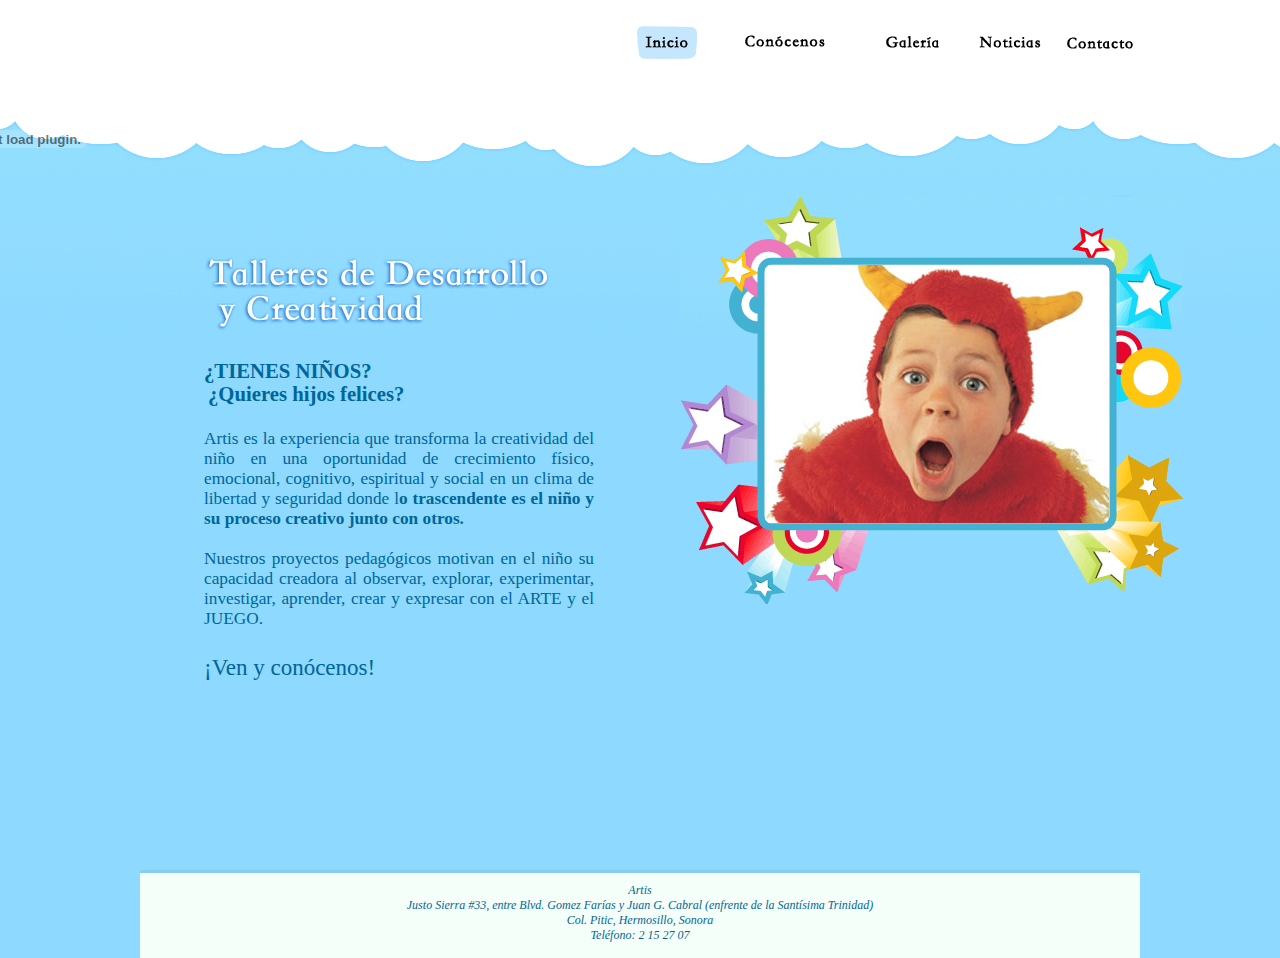
<file: index.html>
<!DOCTYPE html PUBLIC "-//W3C//DTD HTML 4.01//EN"
	"http://www.w3.org/TR/html4/strict.dtd">
<html lang="es-MX">
<head>
	<meta http-equiv="Content-Type" content="text/html; charset=utf-8">
	<title>Artis Talleres</title>
	<meta name="author" content="Federico Soria">
	<script src="javascripts/jquery.js"></script>
	<script src="javascripts/jquery.cycle.all.min.js"></script>
	<script src="javascripts/jquery.backgroundPosition.js"></script>

	<link rel="stylesheet" type="text/css" href="stylesheets/imported_style.css">
	<link rel="stylesheet" type="text/css" href="stylesheets/main.css">

	<script type="text/javascript" charset="utf-8">

		$(document).ready(function(){



			$(".index").addClass("index-sel");
			$(".Conocenos a").click(function(event){
				$(".Conocenos").toggleClass("Conocenos-sel");
				$(".level2").slideToggle();
			});
		});

	</script>


	<script type="text/javascript" charset="utf-8">

		$(document).ready(function(){
			$('#imagen').cycle('fade');

		});


	</script>
</head>
<body>

	<div id="wrapper">


		<div id="flash">

			<object width="1250" height="1200" name="wmode" value="transparent">
				<param name="movie" value="/swf/libelula01.swf">
				<param name="wmode" value="transparent">
				<embed src="swf/libelula01.swf" width="1250" height="1200" wmode="transparent"> </embed>
			</object>

		</div>
		<div id="menu">
			<ul class="level1">

				<!--level 1 -->


				<!-- level 1 link 0 -->
				<li class="index" style="margin-top:-1px;"><h2><a href="index.html" class="active" ><em>Inicio</em></a></h2></li>

				<!-- level 1 link 1 -->
				<li class="Conocenos" style="margin-top:-4px;"><h2><a href="#" class="active"><em>Conocenos</em></a></h2></li>

				<!-- level 1 link 2 -->
				<li class="galerias "><h2><a href="galerias.html" class="active" ><em>Galeria</em></a></h2></li>

				<!-- level 1 highlighted link 3 -->
				<li class="noticias "><h2><a href="noticias.html" ><em>Noticias</em></a></h2></li>


				<!-- level 1 link 4 -->
				<li class="contacto"><h2><a href="contacto.html" class="active" ><em>Contacto</em></a></h2></li>


			</ul>
			<div class="spacer" style="height:34px;"></div>


			<ul class="level2" style="display:none;">
				<div class="level2-top">
					<div class="level2-top-left">
						<div class="level2-top-right">
							<div class="level2-bot-left">
								<div class="level2-bot">
									<div class="level2-bot-right">
										<li >
											<h3>
												<a  href="quienes_somos.html">
													¿Quiénes somos?
												</a>
											</h3>
										</li >

										<li >
											<h3>
												<a  href="que_hacemos.html">
													¿Qué hacemos?
												</a>
											</h3>
										</li>
										<li>
											<h3>
												<a  href="arte.html">
													¿ARTE para tus HIJOS?
												</a>
											</h3>
										</li>

									</div>
								</div>
							</div>
						</div>
					</div>
				</div>
				<div class="spacer"/>
			</ul>

		</div>



		<div id="clear"> </div>



		<div id="contenido">




			<!-- yield -->

			<div id="imagen" class="pics">
				<img src="images/kids/kid1.jpg">
				<img src="images/kids/kid2.jpg">
				<img src="images/kids/kid3.jpg">
				<img src="images/kids/kid4.jpg">
			</div>

			<div id="cuadro">
				<img src="images/fondo_imagen.png">
			</div>


			<div id="intro">
				<img src="images/titulo.png"><br>
				<p jquery1287775796984="16" align="justify"><big jquery1287775796984="15"><big jquery1287775796984="14"><big><span style="font-weight: bold;"><br></span></big></big></big></p><p jquery1287775796984="16" align="justify"><big jquery1287775796984="15"><big jquery1287775796984="14"><big><span style="font-weight: bold;">¿TIENES NIÑOS?&nbsp;</span></big></big></big></p><p jquery1287775796984="16" align="justify"><big jquery1287775796984="15"><big jquery1287775796984="14"><span class="Apple-style-span" style="font-size: medium; ">&nbsp;</span><big><span style="font-weight: bold;">¿Quieres hijos felices?</span><br><br></big></big></big></p>
				<p jquery1287775796984="20" jquery1245451536796="16" align="justify"><big jquery1287775796984="19" jquery1245451536796="15"><big>Artis es la experiencia que transforma la creatividad del niño en una oportunidad de crecimiento físico, emocional, cognitivo, espiritual y social en un clima de libertad y seguridad donde l<span style="font-weight: bold;">o trascendente es el niño y su proceso creativo junto con otros.</span><br style="font-weight: bold;"><br></big></big></p>
				<p jquery1287775796984="22" align="justify"><big jquery1287775796984="21"><big>Nuestros proyectos pedagógicos motivan en el niño su capacidad creadora al observar, explorar, experimentar, investigar, aprender, crear y expresar con el ARTE y el JUEGO.&nbsp;</big></big></p><p jquery1287775796984="22" align="justify"><big jquery1287775796984="21"><span class="Apple-style-span" style="font-size: 23px; "><br></span></big></p><p jquery1287775796984="22" align="justify"><big jquery1287775796984="21"><span class="Apple-style-span" style="font-size: 23px; ">¡Ven y conócenos!</span><big>&nbsp;</big></big></p><p jquery1287775796984="22" align="justify"><big jquery1287775796984="21"><big><br></big></big></p><p jquery1287775796984="22" align="justify"><big jquery1287775796984="21"><big><br></big></big></p><p jquery1287775796984="22" align="justify"><span class="Apple-style-span" style="font-family: 'Comic Sans MS'; font-size: 12px; line-height: 19px; "><i></i></span></p><div style="text-align: justify;"><font class="Apple-style-span" face="'Comic Sans MS'"><span class="Apple-style-span" style="line-height: 19px;"><i><br></i></span></font></div><div><font class="Apple-style-span" face="'Comic Sans MS'"><span class="Apple-style-span" style="font-size: 12px; line-height: 19px;"><i>


			</div>





		</div>

		<div id="clear"> </div>




	</div>

	<div id="footer">
		Artis
		<br>
		Justo Sierra #33, entre Blvd. Gomez Farías y Juan G. Cabral (enfrente de la Santísima Trinidad)
		<br>
		Col. Pitic, Hermosillo, Sonora
		<br>
		Teléfono: 2 15 27 07
	</div>
</body>
</html>
</file>
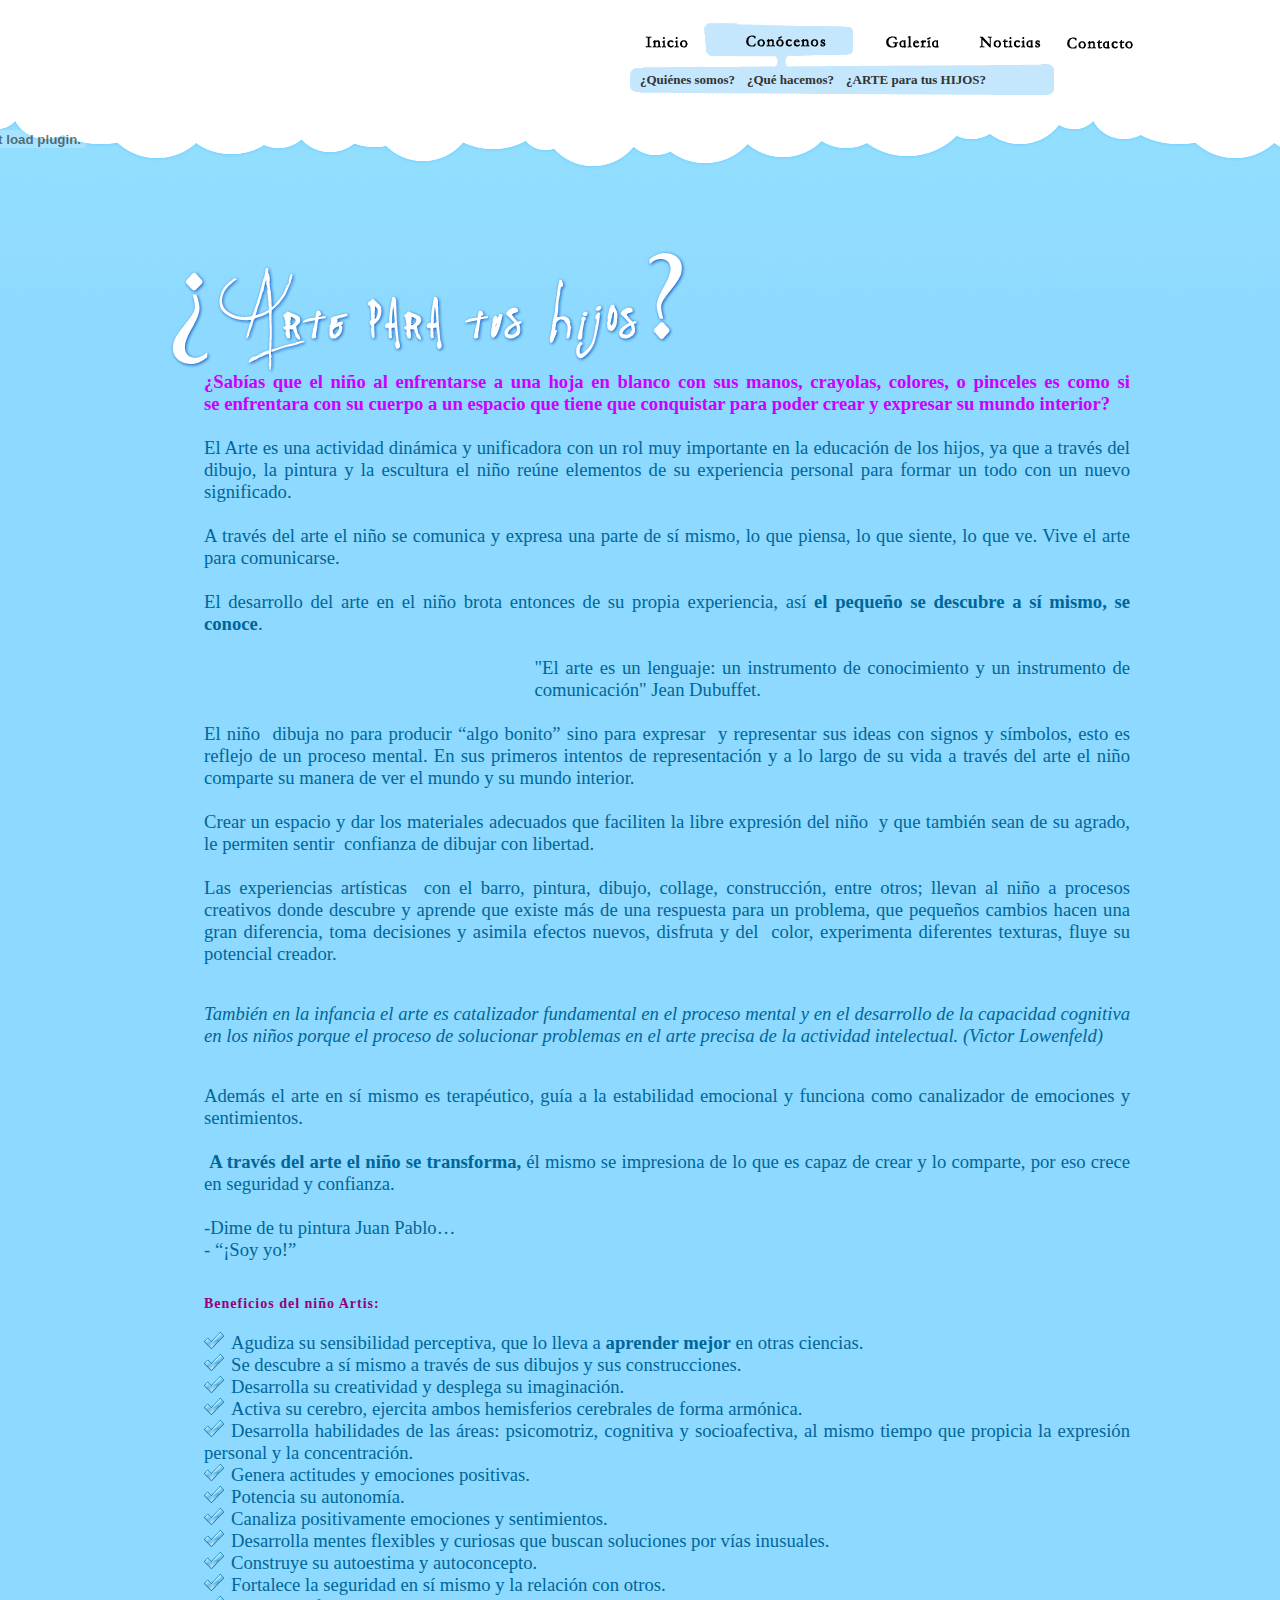
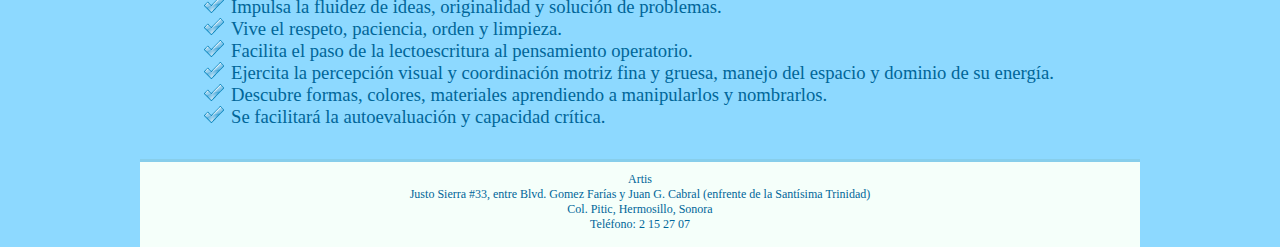
<file: arte.html>
<!DOCTYPE html PUBLIC "-//W3C//DTD HTML 4.01//EN"
	"http://www.w3.org/TR/html4/strict.dtd">
<html lang="es-MX">
<head>
	<meta http-equiv="Content-Type" content="text/html; charset=utf-8">
	<title>Artis Talleres</title>
	<meta name="author" content="Federico Soria">
	<script src="javascripts/jquery.js"></script>
	<script src="javascripts/jquery.cycle.all.min.js"></script>
	<script src="javascripts/jquery.backgroundPosition.js"></script>

	<link rel="stylesheet" type="text/css" href="stylesheets/imported_style.css">
	<link rel="stylesheet" type="text/css" href="stylesheets/main.css">

	<script type="text/javascript" charset="utf-8">

		$(document).ready(function(){



			$(".Conocenos a").click(function(event){
				$(".Conocenos").toggleClass("Conocenos-sel");
				$(".level2").slideToggle();
			});
		});

	</script>


	<script type="text/javascript" charset="utf-8">

		$(document).ready(function(){
			$('#imagen').cycle('fade');

		});


	</script>
</head>
<body>

	<div id="wrapper">


		<div id="flash">

			<object width="1250" height="1200" name="wmode" value="transparent">
				<param name="movie" value="/swf/libelula01.swf">
				<param name="wmode" value="transparent">
				<embed src="swf/libelula01.swf" width="1250" height="1200" wmode="transparent"> 
				</embed>
			</object>

		</div>
		<div id="menu">
			<ul class="level1">

				<!--level 1 -->


				<!-- level 1 link 0 -->
				<li class="index" style="margin-top:-1px;"><h2><a href="index.html" class="active" ><em>Inicio</em></a></h2></li>

				<!-- level 1 link 1 -->
				<li class="Conocenos Conocenos-sel" style="margin-top:-4px;"><h2><a href="#" class="active"><em>Conocenos</em></a></h2></li>

				<!-- level 1 link 2 -->
				<li class="galerias "><h2><a href="galerias.html" class="active" ><em>Galeria</em></a></h2></li>

				<!-- level 1 highlighted link 3 -->
				<li class="noticias "><h2><a href="noticias.html" ><em>Noticias</em></a></h2></li>


				<!-- level 1 link 4 -->
				<li class="contacto"><h2><a href="contacto.html" class="active" ><em>Contacto</em></a></h2></li>


			</ul>
			<div class="spacer" style="height:34px;"></div>


			<ul class="level2">
				<div class="level2-top">
					<div class="level2-top-left">
						<div class="level2-top-right">
							<div class="level2-bot-left">
								<div class="level2-bot">
									<div class="level2-bot-right">
										<li >
											<h3>
												<a  href="quienes_somos.html">
													¿Quiénes somos?
												</a>
											</h3>
										</li >

										<li >
											<h3>
												<a  href="que_hacemos.html">
													¿Qué hacemos?
												</a>
											</h3>
										</li>
										<li>
											<h3>
												<a  href="arte.html">
													¿ARTE para tus HIJOS?
												</a>
											</h3>
										</li>

									</div>
								</div>
							</div>
						</div>
					</div>
				</div>
				<div class="spacer"/>
			</ul>

		</div>



		<div id="clear"> </div>
		<div id="contenido">


			<div id="arte">

				<img alt="Artehijos" src="images/artehijos.gif" style="margin-bottom:-10px;
				margin-left:-40px;">
				<br>
<!--[if gte mso 9]><xml>
 <w:WordDocument>
  <w:View>Normal</w:View>
  <w:Zoom>0</w:Zoom>
  <w:TrackMoves/>
  <w:TrackFormatting/>
  <w:HyphenationZone>21</w:HyphenationZone>
  <w:PunctuationKerning/>
  <w:ValidateAgainstSchemas/>
  <w:SaveIfXMLInvalid>false</w:SaveIfXMLInvalid>
  <w:IgnoreMixedContent>false</w:IgnoreMixedContent>
  <w:AlwaysShowPlaceholderText>false</w:AlwaysShowPlaceholderText>
  <w:DoNotPromoteQF/>
  <w:LidThemeOther>ES</w:LidThemeOther>
  <w:LidThemeAsian>X-NONE</w:LidThemeAsian>
  <w:LidThemeComplexScript>X-NONE</w:LidThemeComplexScript>
  <w:Compatibility>
   <w:BreakWrappedTables/>
   <w:SnapToGridInCell/>
   <w:WrapTextWithPunct/>
   <w:UseAsianBreakRules/>
   <w:DontGrowAutofit/>
   <w:SplitPgBreakAndParaMark/>
   <w:DontVertAlignCellWithSp/>
   <w:DontBreakConstrainedForcedTables/>
   <w:DontVertAlignInTxbx/>
   <w:Word11KerningPairs/>
   <w:CachedColBalance/>
  </w:Compatibility>
  <w:BrowserLevel>MicrosoftInternetExplorer4</w:BrowserLevel>
  <m:mathPr>
   <m:mathFont m:val="Cambria Math"/>
   <m:brkBin m:val="before"/>
   <m:brkBinSub m:val="-->
   <m:smallfrac m:val="off">
   <m:dispdef>
   <m:lmargin m:val="0">
   <m:rmargin m:val="0">
   <m:defjc m:val="centerGroup">
   <m:wrapindent m:val="1440">
   <m:intlim m:val="subSup">
   <m:narylim m:val="undOvr">
 </m:narylim></m:intlim>
</m:wrapindent><!--[endif]--><!--[if gte mso 9]><xml>
 <w:LatentStyles DefLockedState="false" DefUnhideWhenUsed="true"
  DefSemiHidden="true" DefQFormat="false" DefPriority="99"
  LatentStyleCount="267">
  <w:LsdException Locked="false" Priority="0" SemiHidden="false"
   UnhideWhenUsed="false" QFormat="true" Name="Normal"/>
  <w:LsdException Locked="false" Priority="9" SemiHidden="false"
   UnhideWhenUsed="false" QFormat="true" Name="heading 1"/>
  <w:LsdException Locked="false" Priority="9" QFormat="true" Name="heading 2"/>
  <w:LsdException Locked="false" Priority="9" QFormat="true" Name="heading 3"/>
  <w:LsdException Locked="false" Priority="9" QFormat="true" Name="heading 4"/>
  <w:LsdException Locked="false" Priority="9" QFormat="true" Name="heading 5"/>
  <w:LsdException Locked="false" Priority="9" QFormat="true" Name="heading 6"/>
  <w:LsdException Locked="false" Priority="9" QFormat="true" Name="heading 7"/>
  <w:LsdException Locked="false" Priority="9" QFormat="true" Name="heading 8"/>
  <w:LsdException Locked="false" Priority="9" QFormat="true" Name="heading 9"/>
  <w:LsdException Locked="false" Priority="39" Name="toc 1"/>
  <w:LsdException Locked="false" Priority="39" Name="toc 2"/>
  <w:LsdException Locked="false" Priority="39" Name="toc 3"/>
  <w:LsdException Locked="false" Priority="39" Name="toc 4"/>
  <w:LsdException Locked="false" Priority="39" Name="toc 5"/>
  <w:LsdException Locked="false" Priority="39" Name="toc 6"/>
  <w:LsdException Locked="false" Priority="39" Name="toc 7"/>
  <w:LsdException Locked="false" Priority="39" Name="toc 8"/>
  <w:LsdException Locked="false" Priority="39" Name="toc 9"/>
  <w:LsdException Locked="false" Priority="35" QFormat="true" Name="caption"/>
  <w:LsdException Locked="false" Priority="10" SemiHidden="false"
   UnhideWhenUsed="false" QFormat="true" Name="Title"/>
  <w:LsdException Locked="false" Priority="1" Name="Default Paragraph Font"/>
  <w:LsdException Locked="false" Priority="11" SemiHidden="false"
   UnhideWhenUsed="false" QFormat="true" Name="Subtitle"/>
  <w:LsdException Locked="false" Priority="22" SemiHidden="false"
   UnhideWhenUsed="false" QFormat="true" Name="Strong"/>
  <w:LsdException Locked="false" Priority="20" SemiHidden="false"
   UnhideWhenUsed="false" QFormat="true" Name="Emphasis"/>
  <w:LsdException Locked="false" Priority="59" SemiHidden="false"
   UnhideWhenUsed="false" Name="Table Grid"/>
  <w:LsdException Locked="false" UnhideWhenUsed="false" Name="Placeholder Text"/>
  <w:LsdException Locked="false" Priority="1" SemiHidden="false"
   UnhideWhenUsed="false" QFormat="true" Name="No Spacing"/>
  <w:LsdException Locked="false" Priority="60" SemiHidden="false"
   UnhideWhenUsed="false" Name="Light Shading"/>
  <w:LsdException Locked="false" Priority="61" SemiHidden="false"
   UnhideWhenUsed="false" Name="Light List"/>
  <w:LsdException Locked="false" Priority="62" SemiHidden="false"
   UnhideWhenUsed="false" Name="Light Grid"/>
  <w:LsdException Locked="false" Priority="63" SemiHidden="false"
   UnhideWhenUsed="false" Name="Medium Shading 1"/>
  <w:LsdException Locked="false" Priority="64" SemiHidden="false"
   UnhideWhenUsed="false" Name="Medium Shading 2"/>
  <w:LsdException Locked="false" Priority="65" SemiHidden="false"
   UnhideWhenUsed="false" Name="Medium List 1"/>
  <w:LsdException Locked="false" Priority="66" SemiHidden="false"
   UnhideWhenUsed="false" Name="Medium List 2"/>
  <w:LsdException Locked="false" Priority="67" SemiHidden="false"
   UnhideWhenUsed="false" Name="Medium Grid 1"/>
  <w:LsdException Locked="false" Priority="68" SemiHidden="false"
   UnhideWhenUsed="false" Name="Medium Grid 2"/>
  <w:LsdException Locked="false" Priority="69" SemiHidden="false"
   UnhideWhenUsed="false" Name="Medium Grid 3"/>
  <w:LsdException Locked="false" Priority="70" SemiHidden="false"
   UnhideWhenUsed="false" Name="Dark List"/>
  <w:LsdException Locked="false" Priority="71" SemiHidden="false"
   UnhideWhenUsed="false" Name="Colorful Shading"/>
  <w:LsdException Locked="false" Priority="72" SemiHidden="false"
   UnhideWhenUsed="false" Name="Colorful List"/>
  <w:LsdException Locked="false" Priority="73" SemiHidden="false"
   UnhideWhenUsed="false" Name="Colorful Grid"/>
  <w:LsdException Locked="false" Priority="60" SemiHidden="false"
   UnhideWhenUsed="false" Name="Light Shading Accent 1"/>
  <w:LsdException Locked="false" Priority="61" SemiHidden="false"
   UnhideWhenUsed="false" Name="Light List Accent 1"/>
  <w:LsdException Locked="false" Priority="62" SemiHidden="false"
   UnhideWhenUsed="false" Name="Light Grid Accent 1"/>
  <w:LsdException Locked="false" Priority="63" SemiHidden="false"
   UnhideWhenUsed="false" Name="Medium Shading 1 Accent 1"/>
  <w:LsdException Locked="false" Priority="64" SemiHidden="false"
   UnhideWhenUsed="false" Name="Medium Shading 2 Accent 1"/>
  <w:LsdException Locked="false" Priority="65" SemiHidden="false"
   UnhideWhenUsed="false" Name="Medium List 1 Accent 1"/>
  <w:LsdException Locked="false" UnhideWhenUsed="false" Name="Revision"/>
  <w:LsdException Locked="false" Priority="34" SemiHidden="false"
   UnhideWhenUsed="false" QFormat="true" Name="List Paragraph"/>
  <w:LsdException Locked="false" Priority="29" SemiHidden="false"
   UnhideWhenUsed="false" QFormat="true" Name="Quote"/>
  <w:LsdException Locked="false" Priority="30" SemiHidden="false"
   UnhideWhenUsed="false" QFormat="true" Name="Intense Quote"/>
  <w:LsdException Locked="false" Priority="66" SemiHidden="false"
   UnhideWhenUsed="false" Name="Medium List 2 Accent 1"/>
  <w:LsdException Locked="false" Priority="67" SemiHidden="false"
   UnhideWhenUsed="false" Name="Medium Grid 1 Accent 1"/>
  <w:LsdException Locked="false" Priority="68" SemiHidden="false"
   UnhideWhenUsed="false" Name="Medium Grid 2 Accent 1"/>
  <w:LsdException Locked="false" Priority="69" SemiHidden="false"
   UnhideWhenUsed="false" Name="Medium Grid 3 Accent 1"/>
  <w:LsdException Locked="false" Priority="70" SemiHidden="false"
   UnhideWhenUsed="false" Name="Dark List Accent 1"/>
  <w:LsdException Locked="false" Priority="71" SemiHidden="false"
   UnhideWhenUsed="false" Name="Colorful Shading Accent 1"/>
  <w:LsdException Locked="false" Priority="72" SemiHidden="false"
   UnhideWhenUsed="false" Name="Colorful List Accent 1"/>
  <w:LsdException Locked="false" Priority="73" SemiHidden="false"
   UnhideWhenUsed="false" Name="Colorful Grid Accent 1"/>
  <w:LsdException Locked="false" Priority="60" SemiHidden="false"
   UnhideWhenUsed="false" Name="Light Shading Accent 2"/>
  <w:LsdException Locked="false" Priority="61" SemiHidden="false"
   UnhideWhenUsed="false" Name="Light List Accent 2"/>
  <w:LsdException Locked="false" Priority="62" SemiHidden="false"
   UnhideWhenUsed="false" Name="Light Grid Accent 2"/>
  <w:LsdException Locked="false" Priority="63" SemiHidden="false"
   UnhideWhenUsed="false" Name="Medium Shading 1 Accent 2"/>
  <w:LsdException Locked="false" Priority="64" SemiHidden="false"
   UnhideWhenUsed="false" Name="Medium Shading 2 Accent 2"/>
  <w:LsdException Locked="false" Priority="65" SemiHidden="false"
   UnhideWhenUsed="false" Name="Medium List 1 Accent 2"/>
  <w:LsdException Locked="false" Priority="66" SemiHidden="false"
   UnhideWhenUsed="false" Name="Medium List 2 Accent 2"/>
  <w:LsdException Locked="false" Priority="67" SemiHidden="false"
   UnhideWhenUsed="false" Name="Medium Grid 1 Accent 2"/>
  <w:LsdException Locked="false" Priority="68" SemiHidden="false"
   UnhideWhenUsed="false" Name="Medium Grid 2 Accent 2"/>
  <w:LsdException Locked="false" Priority="69" SemiHidden="false"
   UnhideWhenUsed="false" Name="Medium Grid 3 Accent 2"/>
  <w:LsdException Locked="false" Priority="70" SemiHidden="false"
   UnhideWhenUsed="false" Name="Dark List Accent 2"/>
  <w:LsdException Locked="false" Priority="71" SemiHidden="false"
   UnhideWhenUsed="false" Name="Colorful Shading Accent 2"/>
  <w:LsdException Locked="false" Priority="72" SemiHidden="false"
   UnhideWhenUsed="false" Name="Colorful List Accent 2"/>
  <w:LsdException Locked="false" Priority="73" SemiHidden="false"
   UnhideWhenUsed="false" Name="Colorful Grid Accent 2"/>
  <w:LsdException Locked="false" Priority="60" SemiHidden="false"
   UnhideWhenUsed="false" Name="Light Shading Accent 3"/>
  <w:LsdException Locked="false" Priority="61" SemiHidden="false"
   UnhideWhenUsed="false" Name="Light List Accent 3"/>
  <w:LsdException Locked="false" Priority="62" SemiHidden="false"
   UnhideWhenUsed="false" Name="Light Grid Accent 3"/>
  <w:LsdException Locked="false" Priority="63" SemiHidden="false"
   UnhideWhenUsed="false" Name="Medium Shading 1 Accent 3"/>
  <w:LsdException Locked="false" Priority="64" SemiHidden="false"
   UnhideWhenUsed="false" Name="Medium Shading 2 Accent 3"/>
  <w:LsdException Locked="false" Priority="65" SemiHidden="false"
   UnhideWhenUsed="false" Name="Medium List 1 Accent 3"/>
  <w:LsdException Locked="false" Priority="66" SemiHidden="false"
   UnhideWhenUsed="false" Name="Medium List 2 Accent 3"/>
  <w:LsdException Locked="false" Priority="67" SemiHidden="false"
   UnhideWhenUsed="false" Name="Medium Grid 1 Accent 3"/>
  <w:LsdException Locked="false" Priority="68" SemiHidden="false"
   UnhideWhenUsed="false" Name="Medium Grid 2 Accent 3"/>
  <w:LsdException Locked="false" Priority="69" SemiHidden="false"
   UnhideWhenUsed="false" Name="Medium Grid 3 Accent 3"/>
  <w:LsdException Locked="false" Priority="70" SemiHidden="false"
   UnhideWhenUsed="false" Name="Dark List Accent 3"/>
  <w:LsdException Locked="false" Priority="71" SemiHidden="false"
   UnhideWhenUsed="false" Name="Colorful Shading Accent 3"/>
  <w:LsdException Locked="false" Priority="72" SemiHidden="false"
   UnhideWhenUsed="false" Name="Colorful List Accent 3"/>
  <w:LsdException Locked="false" Priority="73" SemiHidden="false"
   UnhideWhenUsed="false" Name="Colorful Grid Accent 3"/>
  <w:LsdException Locked="false" Priority="60" SemiHidden="false"
   UnhideWhenUsed="false" Name="Light Shading Accent 4"/>
  <w:LsdException Locked="false" Priority="61" SemiHidden="false"
   UnhideWhenUsed="false" Name="Light List Accent 4"/>
  <w:LsdException Locked="false" Priority="62" SemiHidden="false"
   UnhideWhenUsed="false" Name="Light Grid Accent 4"/>
  <w:LsdException Locked="false" Priority="63" SemiHidden="false"
   UnhideWhenUsed="false" Name="Medium Shading 1 Accent 4"/>
  <w:LsdException Locked="false" Priority="64" SemiHidden="false"
   UnhideWhenUsed="false" Name="Medium Shading 2 Accent 4"/>
  <w:LsdException Locked="false" Priority="65" SemiHidden="false"
   UnhideWhenUsed="false" Name="Medium List 1 Accent 4"/>
  <w:LsdException Locked="false" Priority="66" SemiHidden="false"
   UnhideWhenUsed="false" Name="Medium List 2 Accent 4"/>
  <w:LsdException Locked="false" Priority="67" SemiHidden="false"
   UnhideWhenUsed="false" Name="Medium Grid 1 Accent 4"/>
  <w:LsdException Locked="false" Priority="68" SemiHidden="false"
   UnhideWhenUsed="false" Name="Medium Grid 2 Accent 4"/>
  <w:LsdException Locked="false" Priority="69" SemiHidden="false"
   UnhideWhenUsed="false" Name="Medium Grid 3 Accent 4"/>
  <w:LsdException Locked="false" Priority="70" SemiHidden="false"
   UnhideWhenUsed="false" Name="Dark List Accent 4"/>
  <w:LsdException Locked="false" Priority="71" SemiHidden="false"
   UnhideWhenUsed="false" Name="Colorful Shading Accent 4"/>
  <w:LsdException Locked="false" Priority="72" SemiHidden="false"
   UnhideWhenUsed="false" Name="Colorful List Accent 4"/>
  <w:LsdException Locked="false" Priority="73" SemiHidden="false"
   UnhideWhenUsed="false" Name="Colorful Grid Accent 4"/>
  <w:LsdException Locked="false" Priority="60" SemiHidden="false"
   UnhideWhenUsed="false" Name="Light Shading Accent 5"/>
  <w:LsdException Locked="false" Priority="61" SemiHidden="false"
   UnhideWhenUsed="false" Name="Light List Accent 5"/>
  <w:LsdException Locked="false" Priority="62" SemiHidden="false"
   UnhideWhenUsed="false" Name="Light Grid Accent 5"/>
  <w:LsdException Locked="false" Priority="63" SemiHidden="false"
   UnhideWhenUsed="false" Name="Medium Shading 1 Accent 5"/>
  <w:LsdException Locked="false" Priority="64" SemiHidden="false"
   UnhideWhenUsed="false" Name="Medium Shading 2 Accent 5"/>
  <w:LsdException Locked="false" Priority="65" SemiHidden="false"
   UnhideWhenUsed="false" Name="Medium List 1 Accent 5"/>
  <w:LsdException Locked="false" Priority="66" SemiHidden="false"
   UnhideWhenUsed="false" Name="Medium List 2 Accent 5"/>
  <w:LsdException Locked="false" Priority="67" SemiHidden="false"
   UnhideWhenUsed="false" Name="Medium Grid 1 Accent 5"/>
  <w:LsdException Locked="false" Priority="68" SemiHidden="false"
   UnhideWhenUsed="false" Name="Medium Grid 2 Accent 5"/>
  <w:LsdException Locked="false" Priority="69" SemiHidden="false"
   UnhideWhenUsed="false" Name="Medium Grid 3 Accent 5"/>
  <w:LsdException Locked="false" Priority="70" SemiHidden="false"
   UnhideWhenUsed="false" Name="Dark List Accent 5"/>
  <w:LsdException Locked="false" Priority="71" SemiHidden="false"
   UnhideWhenUsed="false" Name="Colorful Shading Accent 5"/>
  <w:LsdException Locked="false" Priority="72" SemiHidden="false"
   UnhideWhenUsed="false" Name="Colorful List Accent 5"/>
  <w:LsdException Locked="false" Priority="73" SemiHidden="false"
   UnhideWhenUsed="false" Name="Colorful Grid Accent 5"/>
  <w:LsdException Locked="false" Priority="60" SemiHidden="false"
   UnhideWhenUsed="false" Name="Light Shading Accent 6"/>
  <w:LsdException Locked="false" Priority="61" SemiHidden="false"
   UnhideWhenUsed="false" Name="Light List Accent 6"/>
  <w:LsdException Locked="false" Priority="62" SemiHidden="false"
   UnhideWhenUsed="false" Name="Light Grid Accent 6"/>
  <w:LsdException Locked="false" Priority="63" SemiHidden="false"
   UnhideWhenUsed="false" Name="Medium Shading 1 Accent 6"/>
  <w:LsdException Locked="false" Priority="64" SemiHidden="false"
   UnhideWhenUsed="false" Name="Medium Shading 2 Accent 6"/>
  <w:LsdException Locked="false" Priority="65" SemiHidden="false"
   UnhideWhenUsed="false" Name="Medium List 1 Accent 6"/>
  <w:LsdException Locked="false" Priority="66" SemiHidden="false"
   UnhideWhenUsed="false" Name="Medium List 2 Accent 6"/>
  <w:LsdException Locked="false" Priority="67" SemiHidden="false"
   UnhideWhenUsed="false" Name="Medium Grid 1 Accent 6"/>
  <w:LsdException Locked="false" Priority="68" SemiHidden="false"
   UnhideWhenUsed="false" Name="Medium Grid 2 Accent 6"/>
  <w:LsdException Locked="false" Priority="69" SemiHidden="false"
   UnhideWhenUsed="false" Name="Medium Grid 3 Accent 6"/>
  <w:LsdException Locked="false" Priority="70" SemiHidden="false"
   UnhideWhenUsed="false" Name="Dark List Accent 6"/>
  <w:LsdException Locked="false" Priority="71" SemiHidden="false"
   UnhideWhenUsed="false" Name="Colorful Shading Accent 6"/>
  <w:LsdException Locked="false" Priority="72" SemiHidden="false"
   UnhideWhenUsed="false" Name="Colorful List Accent 6"/>
  <w:LsdException Locked="false" Priority="73" SemiHidden="false"
   UnhideWhenUsed="false" Name="Colorful Grid Accent 6"/>
  <w:LsdException Locked="false" Priority="19" SemiHidden="false"
   UnhideWhenUsed="false" QFormat="true" Name="Subtle Emphasis"/>
  <w:LsdException Locked="false" Priority="21" SemiHidden="false"
   UnhideWhenUsed="false" QFormat="true" Name="Intense Emphasis"/>
  <w:LsdException Locked="false" Priority="31" SemiHidden="false"
   UnhideWhenUsed="false" QFormat="true" Name="Subtle Reference"/>
  <w:LsdException Locked="false" Priority="32" SemiHidden="false"
   UnhideWhenUsed="false" QFormat="true" Name="Intense Reference"/>
  <w:LsdException Locked="false" Priority="33" SemiHidden="false"
   UnhideWhenUsed="false" QFormat="true" Name="Book Title"/>
  <w:LsdException Locked="false" Priority="37" Name="Bibliography"/>
  <w:LsdException Locked="false" Priority="39" QFormat="true" Name="TOC Heading"/>
 </w:LatentStyles>
</xml><![endif]--><!--[if gte mso 10]>
<style>
 /* Style Definitions */
 table.MsoNormalTable
	{mso-style-name:"Tabla normal";
	mso-tstyle-rowband-size:0;
	mso-tstyle-colband-size:0;
	mso-style-noshow:yes;
	mso-style-priority:99;
	mso-style-qformat:yes;
	mso-style-parent:"";
	mso-padding-alt:0cm 5.4pt 0cm 5.4pt;
	mso-para-margin-top:0cm;
	mso-para-margin-right:0cm;
	mso-para-margin-bottom:10.0pt;
	mso-para-margin-left:0cm;
	line-height:115%;
	mso-pagination:widow-orphan;
	font-size:11.0pt;
	font-family:"Calibri","sans-serif";
	mso-ascii-font-family:Calibri;
	mso-ascii-theme-font:minor-latin;
	mso-fareast-font-family:"Times New Roman";
	mso-fareast-theme-font:minor-fareast;
	mso-hansi-font-family:Calibri;
	mso-hansi-theme-font:minor-latin;}
</style>
<![endif]--></m:defjc></m:rmargin></m:lmargin></m:dispdef></m:smallfrac><!--[if gte mso 9]><xml>
 <w:WordDocument>
  <w:View>Normal</w:View>
  <w:Zoom>0</w:Zoom>
  <w:TrackMoves/>
  <w:TrackFormatting/>
  <w:HyphenationZone>21</w:HyphenationZone>
  <w:PunctuationKerning/>
  <w:ValidateAgainstSchemas/>
  <w:SaveIfXMLInvalid>false</w:SaveIfXMLInvalid>
  <w:IgnoreMixedContent>false</w:IgnoreMixedContent>
  <w:AlwaysShowPlaceholderText>false</w:AlwaysShowPlaceholderText>
  <w:DoNotPromoteQF/>
  <w:LidThemeOther>ES</w:LidThemeOther>
  <w:LidThemeAsian>X-NONE</w:LidThemeAsian>
  <w:LidThemeComplexScript>X-NONE</w:LidThemeComplexScript>
  <w:Compatibility>
   <w:BreakWrappedTables/>
   <w:SnapToGridInCell/>
   <w:WrapTextWithPunct/>
   <w:UseAsianBreakRules/>
   <w:DontGrowAutofit/>
   <w:SplitPgBreakAndParaMark/>
   <w:DontVertAlignCellWithSp/>
   <w:DontBreakConstrainedForcedTables/>
   <w:DontVertAlignInTxbx/>
   <w:Word11KerningPairs/>
   <w:CachedColBalance/>
  </w:Compatibility>
  <w:BrowserLevel>MicrosoftInternetExplorer4</w:BrowserLevel>
  <m:mathPr>
   <m:mathFont m:val="Cambria Math"/>
   <m:brkBin m:val="before"/>
   <m:brkBinSub m:val="-->
   <m:smallfrac m:val="off">
   <m:dispdef>
   <m:lmargin m:val="0">
   <m:rmargin m:val="0">
   <m:defjc m:val="centerGroup">
   <m:wrapindent m:val="1440">
   <m:intlim m:val="subSup">
   <m:narylim m:val="undOvr">
 </m:narylim></m:intlim>
</m:wrapindent><!--[endif]--><!--[if gte mso 9]><xml>
 <w:LatentStyles DefLockedState="false" DefUnhideWhenUsed="true"
  DefSemiHidden="true" DefQFormat="false" DefPriority="99"
  LatentStyleCount="267">
  <w:LsdException Locked="false" Priority="0" SemiHidden="false"
   UnhideWhenUsed="false" QFormat="true" Name="Normal"/>
  <w:LsdException Locked="false" Priority="9" SemiHidden="false"
   UnhideWhenUsed="false" QFormat="true" Name="heading 1"/>
  <w:LsdException Locked="false" Priority="9" QFormat="true" Name="heading 2"/>
  <w:LsdException Locked="false" Priority="9" QFormat="true" Name="heading 3"/>
  <w:LsdException Locked="false" Priority="9" QFormat="true" Name="heading 4"/>
  <w:LsdException Locked="false" Priority="9" QFormat="true" Name="heading 5"/>
  <w:LsdException Locked="false" Priority="9" QFormat="true" Name="heading 6"/>
  <w:LsdException Locked="false" Priority="9" QFormat="true" Name="heading 7"/>
  <w:LsdException Locked="false" Priority="9" QFormat="true" Name="heading 8"/>
  <w:LsdException Locked="false" Priority="9" QFormat="true" Name="heading 9"/>
  <w:LsdException Locked="false" Priority="39" Name="toc 1"/>
  <w:LsdException Locked="false" Priority="39" Name="toc 2"/>
  <w:LsdException Locked="false" Priority="39" Name="toc 3"/>
  <w:LsdException Locked="false" Priority="39" Name="toc 4"/>
  <w:LsdException Locked="false" Priority="39" Name="toc 5"/>
  <w:LsdException Locked="false" Priority="39" Name="toc 6"/>
  <w:LsdException Locked="false" Priority="39" Name="toc 7"/>
  <w:LsdException Locked="false" Priority="39" Name="toc 8"/>
  <w:LsdException Locked="false" Priority="39" Name="toc 9"/>
  <w:LsdException Locked="false" Priority="35" QFormat="true" Name="caption"/>
  <w:LsdException Locked="false" Priority="10" SemiHidden="false"
   UnhideWhenUsed="false" QFormat="true" Name="Title"/>
  <w:LsdException Locked="false" Priority="1" Name="Default Paragraph Font"/>
  <w:LsdException Locked="false" Priority="11" SemiHidden="false"
   UnhideWhenUsed="false" QFormat="true" Name="Subtitle"/>
  <w:LsdException Locked="false" Priority="22" SemiHidden="false"
   UnhideWhenUsed="false" QFormat="true" Name="Strong"/>
  <w:LsdException Locked="false" Priority="20" SemiHidden="false"
   UnhideWhenUsed="false" QFormat="true" Name="Emphasis"/>
  <w:LsdException Locked="false" Priority="59" SemiHidden="false"
   UnhideWhenUsed="false" Name="Table Grid"/>
  <w:LsdException Locked="false" UnhideWhenUsed="false" Name="Placeholder Text"/>
  <w:LsdException Locked="false" Priority="1" SemiHidden="false"
   UnhideWhenUsed="false" QFormat="true" Name="No Spacing"/>
  <w:LsdException Locked="false" Priority="60" SemiHidden="false"
   UnhideWhenUsed="false" Name="Light Shading"/>
  <w:LsdException Locked="false" Priority="61" SemiHidden="false"
   UnhideWhenUsed="false" Name="Light List"/>
  <w:LsdException Locked="false" Priority="62" SemiHidden="false"
   UnhideWhenUsed="false" Name="Light Grid"/>
  <w:LsdException Locked="false" Priority="63" SemiHidden="false"
   UnhideWhenUsed="false" Name="Medium Shading 1"/>
  <w:LsdException Locked="false" Priority="64" SemiHidden="false"
   UnhideWhenUsed="false" Name="Medium Shading 2"/>
  <w:LsdException Locked="false" Priority="65" SemiHidden="false"
   UnhideWhenUsed="false" Name="Medium List 1"/>
  <w:LsdException Locked="false" Priority="66" SemiHidden="false"
   UnhideWhenUsed="false" Name="Medium List 2"/>
  <w:LsdException Locked="false" Priority="67" SemiHidden="false"
   UnhideWhenUsed="false" Name="Medium Grid 1"/>
  <w:LsdException Locked="false" Priority="68" SemiHidden="false"
   UnhideWhenUsed="false" Name="Medium Grid 2"/>
  <w:LsdException Locked="false" Priority="69" SemiHidden="false"
   UnhideWhenUsed="false" Name="Medium Grid 3"/>
  <w:LsdException Locked="false" Priority="70" SemiHidden="false"
   UnhideWhenUsed="false" Name="Dark List"/>
  <w:LsdException Locked="false" Priority="71" SemiHidden="false"
   UnhideWhenUsed="false" Name="Colorful Shading"/>
  <w:LsdException Locked="false" Priority="72" SemiHidden="false"
   UnhideWhenUsed="false" Name="Colorful List"/>
  <w:LsdException Locked="false" Priority="73" SemiHidden="false"
   UnhideWhenUsed="false" Name="Colorful Grid"/>
  <w:LsdException Locked="false" Priority="60" SemiHidden="false"
   UnhideWhenUsed="false" Name="Light Shading Accent 1"/>
  <w:LsdException Locked="false" Priority="61" SemiHidden="false"
   UnhideWhenUsed="false" Name="Light List Accent 1"/>
  <w:LsdException Locked="false" Priority="62" SemiHidden="false"
   UnhideWhenUsed="false" Name="Light Grid Accent 1"/>
  <w:LsdException Locked="false" Priority="63" SemiHidden="false"
   UnhideWhenUsed="false" Name="Medium Shading 1 Accent 1"/>
  <w:LsdException Locked="false" Priority="64" SemiHidden="false"
   UnhideWhenUsed="false" Name="Medium Shading 2 Accent 1"/>
  <w:LsdException Locked="false" Priority="65" SemiHidden="false"
   UnhideWhenUsed="false" Name="Medium List 1 Accent 1"/>
  <w:LsdException Locked="false" UnhideWhenUsed="false" Name="Revision"/>
  <w:LsdException Locked="false" Priority="34" SemiHidden="false"
   UnhideWhenUsed="false" QFormat="true" Name="List Paragraph"/>
  <w:LsdException Locked="false" Priority="29" SemiHidden="false"
   UnhideWhenUsed="false" QFormat="true" Name="Quote"/>
  <w:LsdException Locked="false" Priority="30" SemiHidden="false"
   UnhideWhenUsed="false" QFormat="true" Name="Intense Quote"/>
  <w:LsdException Locked="false" Priority="66" SemiHidden="false"
   UnhideWhenUsed="false" Name="Medium List 2 Accent 1"/>
  <w:LsdException Locked="false" Priority="67" SemiHidden="false"
   UnhideWhenUsed="false" Name="Medium Grid 1 Accent 1"/>
  <w:LsdException Locked="false" Priority="68" SemiHidden="false"
   UnhideWhenUsed="false" Name="Medium Grid 2 Accent 1"/>
  <w:LsdException Locked="false" Priority="69" SemiHidden="false"
   UnhideWhenUsed="false" Name="Medium Grid 3 Accent 1"/>
  <w:LsdException Locked="false" Priority="70" SemiHidden="false"
   UnhideWhenUsed="false" Name="Dark List Accent 1"/>
  <w:LsdException Locked="false" Priority="71" SemiHidden="false"
   UnhideWhenUsed="false" Name="Colorful Shading Accent 1"/>
  <w:LsdException Locked="false" Priority="72" SemiHidden="false"
   UnhideWhenUsed="false" Name="Colorful List Accent 1"/>
  <w:LsdException Locked="false" Priority="73" SemiHidden="false"
   UnhideWhenUsed="false" Name="Colorful Grid Accent 1"/>
  <w:LsdException Locked="false" Priority="60" SemiHidden="false"
   UnhideWhenUsed="false" Name="Light Shading Accent 2"/>
  <w:LsdException Locked="false" Priority="61" SemiHidden="false"
   UnhideWhenUsed="false" Name="Light List Accent 2"/>
  <w:LsdException Locked="false" Priority="62" SemiHidden="false"
   UnhideWhenUsed="false" Name="Light Grid Accent 2"/>
  <w:LsdException Locked="false" Priority="63" SemiHidden="false"
   UnhideWhenUsed="false" Name="Medium Shading 1 Accent 2"/>
  <w:LsdException Locked="false" Priority="64" SemiHidden="false"
   UnhideWhenUsed="false" Name="Medium Shading 2 Accent 2"/>
  <w:LsdException Locked="false" Priority="65" SemiHidden="false"
   UnhideWhenUsed="false" Name="Medium List 1 Accent 2"/>
  <w:LsdException Locked="false" Priority="66" SemiHidden="false"
   UnhideWhenUsed="false" Name="Medium List 2 Accent 2"/>
  <w:LsdException Locked="false" Priority="67" SemiHidden="false"
   UnhideWhenUsed="false" Name="Medium Grid 1 Accent 2"/>
  <w:LsdException Locked="false" Priority="68" SemiHidden="false"
   UnhideWhenUsed="false" Name="Medium Grid 2 Accent 2"/>
  <w:LsdException Locked="false" Priority="69" SemiHidden="false"
   UnhideWhenUsed="false" Name="Medium Grid 3 Accent 2"/>
  <w:LsdException Locked="false" Priority="70" SemiHidden="false"
   UnhideWhenUsed="false" Name="Dark List Accent 2"/>
  <w:LsdException Locked="false" Priority="71" SemiHidden="false"
   UnhideWhenUsed="false" Name="Colorful Shading Accent 2"/>
  <w:LsdException Locked="false" Priority="72" SemiHidden="false"
   UnhideWhenUsed="false" Name="Colorful List Accent 2"/>
  <w:LsdException Locked="false" Priority="73" SemiHidden="false"
   UnhideWhenUsed="false" Name="Colorful Grid Accent 2"/>
  <w:LsdException Locked="false" Priority="60" SemiHidden="false"
   UnhideWhenUsed="false" Name="Light Shading Accent 3"/>
  <w:LsdException Locked="false" Priority="61" SemiHidden="false"
   UnhideWhenUsed="false" Name="Light List Accent 3"/>
  <w:LsdException Locked="false" Priority="62" SemiHidden="false"
   UnhideWhenUsed="false" Name="Light Grid Accent 3"/>
  <w:LsdException Locked="false" Priority="63" SemiHidden="false"
   UnhideWhenUsed="false" Name="Medium Shading 1 Accent 3"/>
  <w:LsdException Locked="false" Priority="64" SemiHidden="false"
   UnhideWhenUsed="false" Name="Medium Shading 2 Accent 3"/>
  <w:LsdException Locked="false" Priority="65" SemiHidden="false"
   UnhideWhenUsed="false" Name="Medium List 1 Accent 3"/>
  <w:LsdException Locked="false" Priority="66" SemiHidden="false"
   UnhideWhenUsed="false" Name="Medium List 2 Accent 3"/>
  <w:LsdException Locked="false" Priority="67" SemiHidden="false"
   UnhideWhenUsed="false" Name="Medium Grid 1 Accent 3"/>
  <w:LsdException Locked="false" Priority="68" SemiHidden="false"
   UnhideWhenUsed="false" Name="Medium Grid 2 Accent 3"/>
  <w:LsdException Locked="false" Priority="69" SemiHidden="false"
   UnhideWhenUsed="false" Name="Medium Grid 3 Accent 3"/>
  <w:LsdException Locked="false" Priority="70" SemiHidden="false"
   UnhideWhenUsed="false" Name="Dark List Accent 3"/>
  <w:LsdException Locked="false" Priority="71" SemiHidden="false"
   UnhideWhenUsed="false" Name="Colorful Shading Accent 3"/>
  <w:LsdException Locked="false" Priority="72" SemiHidden="false"
   UnhideWhenUsed="false" Name="Colorful List Accent 3"/>
  <w:LsdException Locked="false" Priority="73" SemiHidden="false"
   UnhideWhenUsed="false" Name="Colorful Grid Accent 3"/>
  <w:LsdException Locked="false" Priority="60" SemiHidden="false"
   UnhideWhenUsed="false" Name="Light Shading Accent 4"/>
  <w:LsdException Locked="false" Priority="61" SemiHidden="false"
   UnhideWhenUsed="false" Name="Light List Accent 4"/>
  <w:LsdException Locked="false" Priority="62" SemiHidden="false"
   UnhideWhenUsed="false" Name="Light Grid Accent 4"/>
  <w:LsdException Locked="false" Priority="63" SemiHidden="false"
   UnhideWhenUsed="false" Name="Medium Shading 1 Accent 4"/>
  <w:LsdException Locked="false" Priority="64" SemiHidden="false"
   UnhideWhenUsed="false" Name="Medium Shading 2 Accent 4"/>
  <w:LsdException Locked="false" Priority="65" SemiHidden="false"
   UnhideWhenUsed="false" Name="Medium List 1 Accent 4"/>
  <w:LsdException Locked="false" Priority="66" SemiHidden="false"
   UnhideWhenUsed="false" Name="Medium List 2 Accent 4"/>
  <w:LsdException Locked="false" Priority="67" SemiHidden="false"
   UnhideWhenUsed="false" Name="Medium Grid 1 Accent 4"/>
  <w:LsdException Locked="false" Priority="68" SemiHidden="false"
   UnhideWhenUsed="false" Name="Medium Grid 2 Accent 4"/>
  <w:LsdException Locked="false" Priority="69" SemiHidden="false"
   UnhideWhenUsed="false" Name="Medium Grid 3 Accent 4"/>
  <w:LsdException Locked="false" Priority="70" SemiHidden="false"
   UnhideWhenUsed="false" Name="Dark List Accent 4"/>
  <w:LsdException Locked="false" Priority="71" SemiHidden="false"
   UnhideWhenUsed="false" Name="Colorful Shading Accent 4"/>
  <w:LsdException Locked="false" Priority="72" SemiHidden="false"
   UnhideWhenUsed="false" Name="Colorful List Accent 4"/>
  <w:LsdException Locked="false" Priority="73" SemiHidden="false"
   UnhideWhenUsed="false" Name="Colorful Grid Accent 4"/>
  <w:LsdException Locked="false" Priority="60" SemiHidden="false"
   UnhideWhenUsed="false" Name="Light Shading Accent 5"/>
  <w:LsdException Locked="false" Priority="61" SemiHidden="false"
   UnhideWhenUsed="false" Name="Light List Accent 5"/>
  <w:LsdException Locked="false" Priority="62" SemiHidden="false"
   UnhideWhenUsed="false" Name="Light Grid Accent 5"/>
  <w:LsdException Locked="false" Priority="63" SemiHidden="false"
   UnhideWhenUsed="false" Name="Medium Shading 1 Accent 5"/>
  <w:LsdException Locked="false" Priority="64" SemiHidden="false"
   UnhideWhenUsed="false" Name="Medium Shading 2 Accent 5"/>
  <w:LsdException Locked="false" Priority="65" SemiHidden="false"
   UnhideWhenUsed="false" Name="Medium List 1 Accent 5"/>
  <w:LsdException Locked="false" Priority="66" SemiHidden="false"
   UnhideWhenUsed="false" Name="Medium List 2 Accent 5"/>
  <w:LsdException Locked="false" Priority="67" SemiHidden="false"
   UnhideWhenUsed="false" Name="Medium Grid 1 Accent 5"/>
  <w:LsdException Locked="false" Priority="68" SemiHidden="false"
   UnhideWhenUsed="false" Name="Medium Grid 2 Accent 5"/>
  <w:LsdException Locked="false" Priority="69" SemiHidden="false"
   UnhideWhenUsed="false" Name="Medium Grid 3 Accent 5"/>
  <w:LsdException Locked="false" Priority="70" SemiHidden="false"
   UnhideWhenUsed="false" Name="Dark List Accent 5"/>
  <w:LsdException Locked="false" Priority="71" SemiHidden="false"
   UnhideWhenUsed="false" Name="Colorful Shading Accent 5"/>
  <w:LsdException Locked="false" Priority="72" SemiHidden="false"
   UnhideWhenUsed="false" Name="Colorful List Accent 5"/>
  <w:LsdException Locked="false" Priority="73" SemiHidden="false"
   UnhideWhenUsed="false" Name="Colorful Grid Accent 5"/>
  <w:LsdException Locked="false" Priority="60" SemiHidden="false"
   UnhideWhenUsed="false" Name="Light Shading Accent 6"/>
  <w:LsdException Locked="false" Priority="61" SemiHidden="false"
   UnhideWhenUsed="false" Name="Light List Accent 6"/>
  <w:LsdException Locked="false" Priority="62" SemiHidden="false"
   UnhideWhenUsed="false" Name="Light Grid Accent 6"/>
  <w:LsdException Locked="false" Priority="63" SemiHidden="false"
   UnhideWhenUsed="false" Name="Medium Shading 1 Accent 6"/>
  <w:LsdException Locked="false" Priority="64" SemiHidden="false"
   UnhideWhenUsed="false" Name="Medium Shading 2 Accent 6"/>
  <w:LsdException Locked="false" Priority="65" SemiHidden="false"
   UnhideWhenUsed="false" Name="Medium List 1 Accent 6"/>
  <w:LsdException Locked="false" Priority="66" SemiHidden="false"
   UnhideWhenUsed="false" Name="Medium List 2 Accent 6"/>
  <w:LsdException Locked="false" Priority="67" SemiHidden="false"
   UnhideWhenUsed="false" Name="Medium Grid 1 Accent 6"/>
  <w:LsdException Locked="false" Priority="68" SemiHidden="false"
   UnhideWhenUsed="false" Name="Medium Grid 2 Accent 6"/>
  <w:LsdException Locked="false" Priority="69" SemiHidden="false"
   UnhideWhenUsed="false" Name="Medium Grid 3 Accent 6"/>
  <w:LsdException Locked="false" Priority="70" SemiHidden="false"
   UnhideWhenUsed="false" Name="Dark List Accent 6"/>
  <w:LsdException Locked="false" Priority="71" SemiHidden="false"
   UnhideWhenUsed="false" Name="Colorful Shading Accent 6"/>
  <w:LsdException Locked="false" Priority="72" SemiHidden="false"
   UnhideWhenUsed="false" Name="Colorful List Accent 6"/>
  <w:LsdException Locked="false" Priority="73" SemiHidden="false"
   UnhideWhenUsed="false" Name="Colorful Grid Accent 6"/>
  <w:LsdException Locked="false" Priority="19" SemiHidden="false"
   UnhideWhenUsed="false" QFormat="true" Name="Subtle Emphasis"/>
  <w:LsdException Locked="false" Priority="21" SemiHidden="false"
   UnhideWhenUsed="false" QFormat="true" Name="Intense Emphasis"/>
  <w:LsdException Locked="false" Priority="31" SemiHidden="false"
   UnhideWhenUsed="false" QFormat="true" Name="Subtle Reference"/>
  <w:LsdException Locked="false" Priority="32" SemiHidden="false"
   UnhideWhenUsed="false" QFormat="true" Name="Intense Reference"/>
  <w:LsdException Locked="false" Priority="33" SemiHidden="false"
   UnhideWhenUsed="false" QFormat="true" Name="Book Title"/>
  <w:LsdException Locked="false" Priority="37" Name="Bibliography"/>
  <w:LsdException Locked="false" Priority="39" QFormat="true" Name="TOC Heading"/>
 </w:LatentStyles>
</xml><![endif]--><!--[if gte mso 10]>
<style>
 /* Style Definitions */
 table.MsoNormalTable
	{mso-style-name:"Tabla normal";
	mso-tstyle-rowband-size:0;
	mso-tstyle-colband-size:0;
	mso-style-noshow:yes;
	mso-style-priority:99;
	mso-style-qformat:yes;
	mso-style-parent:"";
	mso-padding-alt:0cm 5.4pt 0cm 5.4pt;
	mso-para-margin-top:0cm;
	mso-para-margin-right:0cm;
	mso-para-margin-bottom:10.0pt;
	mso-para-margin-left:0cm;
	line-height:115%;
	mso-pagination:widow-orphan;
	font-size:11.0pt;
	font-family:"Calibri","sans-serif";
	mso-ascii-font-family:Calibri;
	mso-ascii-theme-font:minor-latin;
	mso-hansi-font-family:Calibri;
	mso-hansi-theme-font:minor-latin;
	mso-fareast-language:EN-US;}
</style>
<![endif]-->

<p class="MsoNormal" style="text-align: justify; line-height: normal;"><b><span style="font-size: 14pt; font-family: &quot;Times New Roman&quot;,&quot;serif&quot;; color: rgb(204, 0, 255);">¿Sabías que el niño al enfrentarse a una
	hoja en blanco con sus manos, crayolas, colores, o pinceles&nbsp;es como si
	se&nbsp;enfrentara con su cuerpo a un espacio que tiene que conquistar para
	poder crear y expresar su mundo interior?</span></b><span style="font-size: 14pt; font-family: &quot;Times New Roman&quot;,&quot;serif&quot;; color: rgb(204, 0, 255);"></span></p>

	<p class="MsoNormal" style="text-align: justify; line-height: normal;"><span style="font-size: 14pt; font-family: &quot;Times New Roman&quot;,&quot;serif&quot;;">&nbsp;</span></p>

	<p class="MsoNormal" style="text-align: justify; line-height: normal;"><span style="font-size: 14pt; font-family: &quot;Times New Roman&quot;,&quot;serif&quot;;">El Arte es una actividad dinámica y unificadora con un
		rol muy&nbsp;importante en la educación de los hijos, ya que a través del
		dibujo, la pintura y la&nbsp;escultura el niño reúne elementos de su
		experiencia personal para formar un todo con un nuevo significado.</span></p>

		<p class="MsoNormal" style="text-align: justify; line-height: normal;"><span style="font-size: 14pt; font-family: &quot;Times New Roman&quot;,&quot;serif&quot;;"><br></span></p><p class="MsoNormal" style="text-align: justify; line-height: normal;"><span style="font-size: 14pt; font-family: &quot;Times New Roman&quot;,&quot;serif&quot;;">A través del arte el niño se comunica y&nbsp;expresa
		una parte de sí mismo, lo que piensa, lo que siente, lo que ve. Vive el arte
		para comunicarse.</span></p>

		<p class="MsoNormal" style="text-align: justify; line-height: normal;"><span style="font-size: 14pt; font-family: &quot;Times New Roman&quot;,&quot;serif&quot;;"><br></span></p><p class="MsoNormal" style="text-align: justify; line-height: normal;"><span style="font-size: 14pt; font-family: &quot;Times New Roman&quot;,&quot;serif&quot;;">El desarrollo del arte en el niño brota entonces de su
		propia experiencia, así <b>el pequeño se descubre a sí mismo, se conoce</b>.</span></p>

		<p class="MsoNormal" style="margin-left: 247.8pt; text-align: justify; line-height: normal;"><span style="font-size: 14pt; font-family: &quot;Times New Roman&quot;,&quot;serif&quot;;"><br></span></p><p class="MsoNormal" style="margin-left: 247.8pt; text-align: justify; line-height: normal;"><span style="font-size: 14pt; font-family: &quot;Times New Roman&quot;,&quot;serif&quot;;">"El arte es un lenguaje: un
		instrumento de conocimiento y un instrumento de comunicación" Jean
		Dubuffet.</span></p>

		<p class="MsoNormal" style="text-align: justify; line-height: normal;"><span style="font-size: 14pt; font-family: &quot;Times New Roman&quot;,&quot;serif&quot;;" lang="ES-MX"><br></span></p><p class="MsoNormal" style="text-align: justify; line-height: normal;"><span style="font-size: 14pt; font-family: &quot;Times New Roman&quot;,&quot;serif&quot;;" lang="ES-MX">El niño &nbsp;dibuja no para
		producir “algo bonito” sino para expresar&nbsp; y representar sus ideas con
		signos y símbolos, esto es reflejo de un proceso mental. En sus primeros
		intentos de representación y a lo largo de su vida a través del arte el niño
		comparte su manera de ver el mundo y su mundo interior.</span><span style="font-size: 14pt; font-family: &quot;Times New Roman&quot;,&quot;serif&quot;;"></span></p>

		<p class="MsoNormal" style="text-align: justify; line-height: normal;"><span style="font-size: 14pt; font-family: &quot;Times New Roman&quot;,&quot;serif&quot;;" lang="ES-MX"><br></span></p><p class="MsoNormal" style="text-align: justify; line-height: normal;"><span style="font-size: 14pt; font-family: &quot;Times New Roman&quot;,&quot;serif&quot;;" lang="ES-MX">Crear un espacio y dar los
		materiales adecuados que faciliten la libre expresión del niño &nbsp;y que
		también sean de su agrado, le permiten sentir &nbsp;confianza de dibujar con
		libertad.</span><span style="font-size: 14pt; font-family: &quot;Times New Roman&quot;,&quot;serif&quot;;"></span></p>

		<p class="MsoNormal" style="text-align: justify; line-height: normal;"><span style="font-size: 14pt; font-family: &quot;Times New Roman&quot;,&quot;serif&quot;;" lang="ES-MX"><br></span></p><p class="MsoNormal" style="text-align: justify; line-height: normal;"><span style="font-size: 14pt; font-family: &quot;Times New Roman&quot;,&quot;serif&quot;;" lang="ES-MX">Las experiencias artísticas
		&nbsp;con el barro, pintura, dibujo, collage, construcción, entre otros; llevan
		al niño a procesos creativos donde descubre y aprende que existe más de una
		respuesta para un problema, que pequeños cambios hacen una gran diferencia, toma
		decisiones y asimila efectos nuevos, disfruta y del&nbsp; color, experimenta diferentes texturas, fluye su potencial creador. </span><span style="font-size: 14pt; font-family: &quot;Times New Roman&quot;,&quot;serif&quot;;"></span></p>

		<p class="MsoNormal" style="margin-bottom: 12pt; text-align: justify; line-height: normal;"><i style=""><span style="font-size: 14pt; font-family: &quot;Times New Roman&quot;,&quot;serif&quot;;"><br></span></i></p><p class="MsoNormal" style="margin-bottom: 12pt; text-align: justify; line-height: normal;"><i style=""><span style="font-size: 14pt; font-family: &quot;Times New Roman&quot;,&quot;serif&quot;;">También en la infancia&nbsp;el
		arte&nbsp;es catalizador fundamental en el proceso mental y en el desarrollo de
		la capacidad cognitiva en los niños porque el proceso de solucionar problemas
		en el arte precisa de la actividad intelectual. (Victor Lowenfeld)</span></i><span style="font-size: 14pt; font-family: &quot;Times New Roman&quot;,&quot;serif&quot;;"></span></p>

		<p class="MsoNormal" style="text-align: justify; line-height: normal;"><span style="font-size: 14pt; font-family: &quot;Times New Roman&quot;,&quot;serif&quot;;"><br></span></p><p class="MsoNormal" style="text-align: justify; line-height: normal;"><span style="font-size: 14pt; font-family: &quot;Times New Roman&quot;,&quot;serif&quot;;">Además el arte en sí mismo es terapéutico, guía a la
		estabilidad emocional y funciona como canalizador de emociones y sentimientos.</span></p>

		<p class="MsoNormal" style="text-align: justify; line-height: normal;"><span style="font-size: 14pt; font-family: &quot;Times New Roman&quot;,&quot;serif&quot;;"><br></span></p><p class="MsoNormal" style="text-align: justify; line-height: normal;"><span style="font-size: 14pt; font-family: &quot;Times New Roman&quot;,&quot;serif&quot;;">&nbsp;</span><b><span style="font-size: 14pt; font-family: &quot;Times New Roman&quot;,&quot;serif&quot;;" lang="ES-MX">A través del arte el niño se
		transforma, </span></b><span style="font-size: 14pt; font-family: &quot;Times New Roman&quot;,&quot;serif&quot;;" lang="ES-MX">él mismo se impresiona de lo que es capaz de
		crear y lo comparte, por eso crece en seguridad y confianza. </span></p>

		<p class="MsoNormal" style="text-align: justify; line-height: normal;"><span style="font-size: 14pt; font-family: &quot;Times New Roman&quot;,&quot;serif&quot;;" lang="ES-MX"><br></span></p><p class="MsoNormal" style="text-align: justify; line-height: normal;"><span style="font-size: 14pt; font-family: &quot;Times New Roman&quot;,&quot;serif&quot;;" lang="ES-MX">-Dime de tu pintura Juan Pablo…</span><span style="font-size: 14pt; font-family: &quot;Times New Roman&quot;,&quot;serif&quot;;"></span></p>

		<p class="MsoNormal" style="text-align: justify; line-height: normal;"><span style="font-size: 14pt; font-family: &quot;Times New Roman&quot;,&quot;serif&quot;;" lang="ES-MX">- “¡Soy yo!”</span><span style="font-size: 14pt; font-family: &quot;Times New Roman&quot;,&quot;serif&quot;;"></span></p>

	</m:defjc></m:rmargin></m:lmargin></m:dispdef></m:smallfrac>

<!-- ¿Sabías que el niño al enfrentarse a una hoja blanca con sus plumones, crayolas, colores o gises es como cuando se enfrenta con su cuerpo a un espacio que tiene que explorar, experimentar y conquistar para poder crear y expresar su mundo interior?<br>
El Arte es una actividad dinámica y unificadora con un rol significativo en la educación de los hijos, ya que a través del dibujo, pintura, escultura, el niño reúne elementos de su experiencia para formar un todo con un nuevo significado. El niño a través del arte expresa una parte de sí mismo, lo que piensa, lo que siente y lo que ve.<br>
<span id="quote">“</span><span id="quote_txt">El arte es un catalizador fundamental en el proceso mental y en desarrollo de la capacidad cognitiva en los niños</span><span id="quote">”</span>  porque el proceso de solucionar problemas en el arte precisa de la actividad intelectual. (Lowenfeld)<br>
El desarrollo del arte en el niño  brota a partir de su propia experiencia, <strong>el pequeño se descubre a sí mismo, se conoce</strong>. El arte es terapéutico en sí mismo, guía a la estabilidad emocional además de funcionar como canalizador positivo de  emociones  y sentimientos. <br> -->
<br><br>
<div id="big">Beneficios del niño Artis:</div>

<m:smallfrac m:val="off">
<m:dispdef>
<m:lmargin m:val="0">
<m:rmargin m:val="0">
<m:defjc m:val="centerGroup">
<m:wrapindent m:val="1440">
<m:intlim m:val="subSup">
<m:narylim m:val="undOvr">
</m:narylim></m:intlim>
</m:wrapindent>
<p class="MsoNormal" style="text-align: justify; line-height: normal;"><span style="font-size: 12pt; font-family: &quot;Times New Roman&quot;,&quot;serif&quot;;">&nbsp;</span></p></m:defjc></m:rmargin></m:lmargin></m:dispdef></m:smallfrac>



<ul type="disc"><li class="MsoNormal" style="text-align: justify; line-height: normal;"><span style="font-size: 14pt; font-family: &quot;Times New Roman&quot;,&quot;serif&quot;;">Agudiza
	su sensibilidad perceptiva, que lo lleva a <b>aprender mejor</b> en otras
	ciencias. </span></li><li class="MsoNormal" style="text-align: justify; line-height: normal;"><span style="font-size: 14pt; font-family: &quot;Times New Roman&quot;,&quot;serif&quot;;">Se
	descubre a sí mismo a través de sus dibujos y sus construcciones. </span></li><li class="MsoNormal" style="text-align: justify; line-height: normal;"><span style="font-size: 14pt; font-family: &quot;Times New Roman&quot;,&quot;serif&quot;;">Desarrolla
	su creatividad y desplega su imaginación. </span></li><li class="MsoNormal" style="text-align: justify; line-height: normal;"><span style="font-size: 14pt; font-family: &quot;Times New Roman&quot;,&quot;serif&quot;;">Activa
	su cerebro, ejercita ambos hemisferios cerebrales de forma armónica. </span></li><li class="MsoNormal" style="text-align: justify; line-height: normal;"><span style="font-size: 14pt; font-family: &quot;Times New Roman&quot;,&quot;serif&quot;;">Desarrolla
	habilidades de las áreas: psicomotriz, cognitiva y socioafectiva, al mismo
	tiempo que propicia la expresión personal y la concentración. </span></li><li class="MsoNormal" style="text-align: justify; line-height: normal;"><span style="font-size: 14pt; font-family: &quot;Times New Roman&quot;,&quot;serif&quot;;">Genera
	actitudes y emociones positivas. </span></li><li class="MsoNormal" style="text-align: justify; line-height: normal;"><span style="font-size: 14pt; font-family: &quot;Times New Roman&quot;,&quot;serif&quot;;">Potencia
	su autonomía.</span></li><li class="MsoNormal" style="text-align: justify; line-height: normal;"><span style="font-size: 14pt; font-family: &quot;Times New Roman&quot;,&quot;serif&quot;;">Canaliza
	positivamente emociones y sentimientos. </span></li><li class="MsoNormal" style="text-align: justify; line-height: normal;"><span style="font-size: 14pt; font-family: &quot;Times New Roman&quot;,&quot;serif&quot;;">Desarrolla
	mentes flexibles y curiosas que buscan soluciones por vías inusuales. </span></li><li class="MsoNormal" style="text-align: justify; line-height: normal;"><span style="font-size: 14pt; font-family: &quot;Times New Roman&quot;,&quot;serif&quot;;">Construye
	su autoestima y autoconcepto. </span></li><li class="MsoNormal" style="text-align: justify; line-height: normal;"><span style="font-size: 14pt; font-family: &quot;Times New Roman&quot;,&quot;serif&quot;;">Fortalece
	la seguridad en sí mismo y la relación con otros. </span></li><li class="MsoNormal" style="text-align: justify; line-height: normal;"><span style="font-size: 14pt; font-family: &quot;Times New Roman&quot;,&quot;serif&quot;;">Impulsa&nbsp;la
	fluidez de ideas, originalidad y solución de problemas. </span></li><li class="MsoNormal" style="text-align: justify; line-height: normal;"><span style="font-size: 14pt; font-family: &quot;Times New Roman&quot;,&quot;serif&quot;;">Vive el
	respeto, paciencia, orden y limpieza. </span></li><li class="MsoNormal" style="text-align: justify; line-height: normal;"><span style="font-size: 14pt; font-family: &quot;Times New Roman&quot;,&quot;serif&quot;;">Facilita
	el paso de la lectoescritura al pensamiento operatorio. </span></li><li class="MsoNormal" style="text-align: justify; line-height: normal;"><span style="font-size: 14pt; font-family: &quot;Times New Roman&quot;,&quot;serif&quot;;">Ejercita
	la percepción visual y coordinación motriz fina y gruesa, manejo del
	espacio y dominio de su energía. </span></li><li class="MsoNormal" style="text-align: justify; line-height: normal;"><span style="font-size: 14pt; font-family: &quot;Times New Roman&quot;,&quot;serif&quot;;">Descubre
	formas, colores, materiales aprendiendo a manipularlos y nombrarlos. </span></li><li class="MsoNormal" style="text-align: justify; line-height: normal;"><span style="font-size: 14pt; font-family: &quot;Times New Roman&quot;,&quot;serif&quot;;">Se
	facilitará la autoevaluación y capacidad crítica.</span></li></ul>

	<p class="MsoNormal"><span style="font-size: 14pt; line-height: 115%; font-family: &quot;Times New Roman&quot;,&quot;serif&quot;;">&nbsp;</span></p>


<!-- <ul>
	<li>Aprende mejor.</li>
	<li>Se descubre a sí mismo a través de sus dibujos y sus modelajes.</li>
	<li>Desarrolla su creatividad y despliega su imaginación. </li>
	<li>Activa su cerebro y ejercita ambos hemisferios cerebrales  de forma armónica.</li>
	<li>Desarrolla habilidades  de las áreas: psicomotriz, cognitiva y socioafectiva, al mismo tiempo que propicia la expresión personal y la concentración.</li>
	<li>Genera actitudes y emociones positivas.</li>
	<li>Potencia su autonomía.</li>
	<li>Agudiza su sensibilidad perceptiva.</li>
	<li>Canaliza positivamente emociones  y sentimientos.</li>
	<li>Desarrolla mentes flexibles y curiosas que busquen soluciones por vías inusuales.</li>
	<li>Construye su autoestima y auto concepto.</li>
	<li>Fortalece la seguridad en sí mismo y la relación con otros.</li>
	<li>Impulsa su fluidez de ideas, la originalidad y la solución de problemas.</li>
	<li>Vive los hábitos del respeto, orden y limpieza.</li>
	<li>Se le facilita el paso de la lectoescritura al pensamiento operatorio.</li> 
	<li>Ejercita la percepción visual fina, la coordinación motriz fina y gruesa, el manejo del espacio y dominio de su energía.</li>
	<li>Descubre sensorialmente las formas, los colores, los materiales aprendiendo a manipularlos y nombrarlos.</li>
	<li>Se facilitará la autoevaluación y capacidad crítica.</li>
</ul> -->
</div>


</div>

<div id="footer">
	Artis
	<br>
	Justo Sierra #33, entre Blvd. Gomez Farías y Juan G. Cabral (enfrente de la Santísima Trinidad)
	<br>
	Col. Pitic, Hermosillo, Sonora
	<br>
	Teléfono: 2 15 27 07
</div>
</body>
</html>
</file>
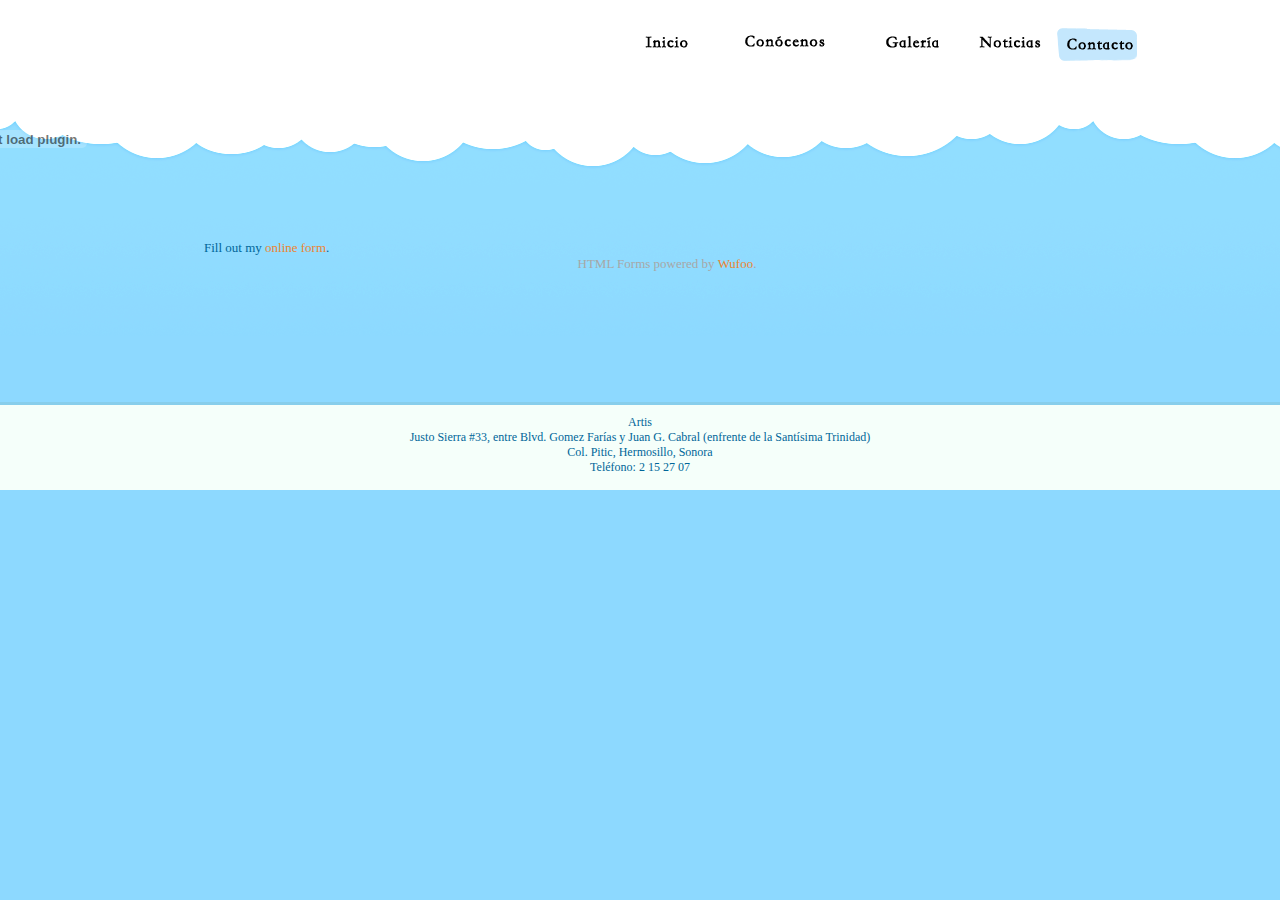
<file: contacto.html>
<!DOCTYPE html PUBLIC "-//W3C//DTD HTML 4.01//EN"
	"http://www.w3.org/TR/html4/strict.dtd">
<html lang="es-MX">
<head>
	<meta http-equiv="Content-Type" content="text/html; charset=utf-8">
	<title>Artis Talleres</title>
	<meta name="author" content="Federico Soria">
	<script src="javascripts/jquery.js"></script>
	<script src="javascripts/jquery.cycle.all.min.js"></script>
	<script src="javascripts/jquery.backgroundPosition.js"></script>

	<link rel="stylesheet" type="text/css" href="stylesheets/imported_style.css">
	<link rel="stylesheet" type="text/css" href="stylesheets/main.css">

	<script type="text/javascript" charset="utf-8">

		$(document).ready(function(){



			$(".Conocenos a").click(function(event){
				$(".Conocenos").toggleClass("Conocenos-sel");
				$(".level2").slideToggle();
			});
		});

	</script>


	<script type="text/javascript" charset="utf-8">

		$(document).ready(function(){
			$('#imagen').cycle('fade');

		});


	</script>
</head>
<body>

	<div id="wrapper">


		<div id="flash">

			<object width="1250" height="1200" name="wmode" value="transparent">
				<param name="movie" value="/swf/libelula01.swf">
				<param name="wmode" value="transparent">
				<embed src="swf/libelula01.swf" width="1250" height="1200" wmode="transparent"> </embed>
			</object>

		</div>
		<div id="menu">
			<ul class="level1">

				<!--level 1 -->


				<!-- level 1 link 0 -->
				<li class="index" style="margin-top:-1px;"><h2><a href="index.html" class="active" ><em>Inicio</em></a></h2></li>

				<!-- level 1 link 1 -->
				<li class="Conocenos" style="margin-top:-4px;"><h2><a href="#" class="active"><em>Conocenos</em></a></h2></li>

				<!-- level 1 link 2 -->
				<li class="galerias "><h2><a href="galerias.html" class="active" ><em>Galeria</em></a></h2></li>

				<!-- level 1 highlighted link 3 -->
				<li class="noticias "><h2><a href="noticias.html" ><em>Noticias</em></a></h2></li>


				<!-- level 1 link 4 -->
				<li class="contacto contacto-sel"><h2><a href="contacto.html" class="active" ><em>Contacto</em></a></h2></li>


			</ul>
			<div class="spacer" style="height:34px;"></div>


			<ul class="level2" style="display:none;">
				<div class="level2-top">
					<div class="level2-top-left">
						<div class="level2-top-right">
							<div class="level2-bot-left">
								<div class="level2-bot">
									<div class="level2-bot-right">
										<li >
											<h3>
												<a  href="quienes_somos.html">
													¿Quiénes somos?
												</a>
											</h3>
										</li >

										<li >
											<h3>
												<a  href="que_hacemos.html">
													¿Qué hacemos?
												</a>
											</h3>
										</li>
										<li>
											<h3>
												<a  href="arte.html">
													¿ARTE para tus HIJOS?
												</a>
											</h3>
										</li>

									</div>
								</div>
							</div>
						</div>
					</div>
				</div>
				<div class="spacer"/>
			</ul>

		</div>



		<div id="clear"> </div>



		<div id="contenido">
			<div id="wufoo-k5knrsn1pq7wz6">
				Fill out my <a href="https://dospuntocero.wufoo.com/forms/k5knrsn1pq7wz6">online form</a>.
			</div>
			<div id="wuf-adv" style="font-family:inherit;font-size: small;color:#a7a7a7;text-align:center;display:block;">HTML Forms powered by <a href="http://www.wufoo.com">Wufoo</a>.</div>
			<script type="text/javascript">var k5knrsn1pq7wz6;(function(d, t) {
				var s = d.createElement(t), options = {
					'userName':'dospuntocero',
					'formHash':'k5knrsn1pq7wz6',
					'autoResize':true,
					'height':'557',
					'async':true,
					'host':'wufoo.com',
					'header':'show',
					'ssl':true};
					s.src = ('https:' == d.location.protocol ? 'https://' : 'http://') + 'www.wufoo.com/scripts/embed/form.js';
					s.onload = s.onreadystatechange = function() {
						var rs = this.readyState; if (rs) if (rs != 'complete') if (rs != 'loaded') return;
						try { k5knrsn1pq7wz6 = new WufooForm();k5knrsn1pq7wz6.initialize(options);k5knrsn1pq7wz6.display(); } catch (e) {}};
						var scr = d.getElementsByTagName(t)[0], par = scr.parentNode; par.insertBefore(s, scr);
					})(document, 'script');</script>


				</div>

				<div id="clear"> </div>




			</div>

			<div id="footer">
				Artis
				<br>
				Justo Sierra #33, entre Blvd. Gomez Farías y Juan G. Cabral (enfrente de la Santísima Trinidad)
				<br>
				Col. Pitic, Hermosillo, Sonora
				<br>
				Teléfono: 2 15 27 07
			</div>
		</body>
		</html>
</file>
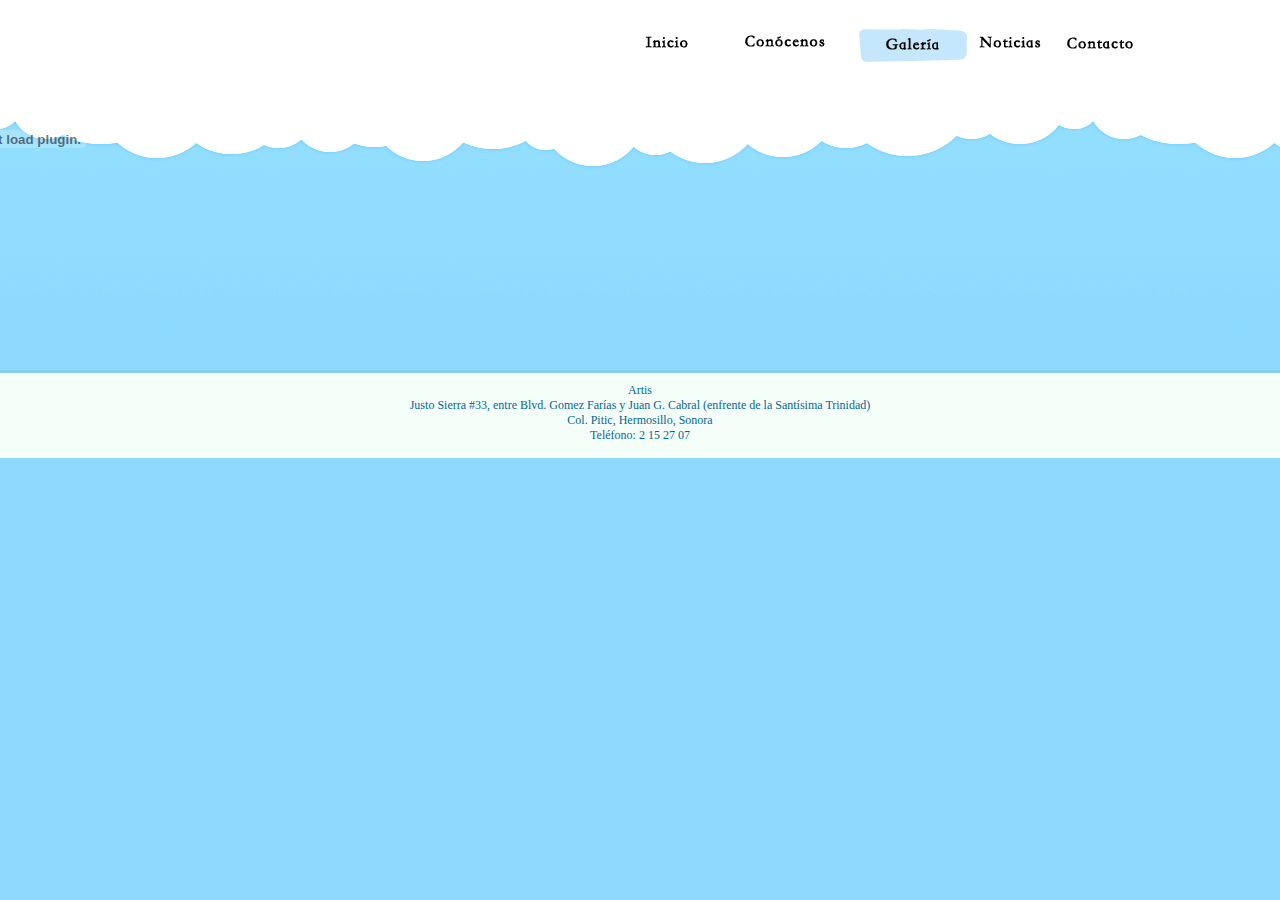
<file: galerias.html>
<!DOCTYPE html PUBLIC "-//W3C//DTD HTML 4.01//EN"
	"http://www.w3.org/TR/html4/strict.dtd">
<html lang="es-MX">
<head>
	<meta http-equiv="Content-Type" content="text/html; charset=utf-8">
	<title>Artis Talleres</title>
	<meta name="author" content="Federico Soria">
	<script src="javascripts/jquery.js"></script>
	<script src="javascripts/jquery.cycle.all.min.js"></script>
	<script src="javascripts/jquery.backgroundPosition.js"></script>

	<link rel="stylesheet" type="text/css" href="stylesheets/imported_style.css">
	<link rel="stylesheet" type="text/css" href="stylesheets/main.css">

	<script type="text/javascript" charset="utf-8">

		$(document).ready(function(){



			$(".Conocenos a").click(function(event){
				$(".Conocenos").toggleClass("Conocenos-sel");
				$(".level2").slideToggle();
			});
		});

	</script>


	<script type="text/javascript" charset="utf-8">

		$(document).ready(function(){
			$('#imagen').cycle('fade');

		});


	</script>
</head>
<body>

	<div id="wrapper">


		<div id="flash">

			<object width="1250" height="1200" name="wmode" value="transparent">
				<param name="movie" value="/swf/libelula01.swf">
				<param name="wmode" value="transparent">
				<embed src="swf/libelula01.swf" width="1250" height="1200" wmode="transparent"> </embed>
			</object>

		</div>
		<div id="menu">
			<ul class="level1">

				<!--level 1 -->


				<!-- level 1 link 0 -->
				<li class="index" style="margin-top:-1px;"><h2><a href="index.html" class="active" ><em>Inicio</em></a></h2></li>

				<!-- level 1 link 1 -->
				<li class="Conocenos" style="margin-top:-4px;"><h2><a href="#" class="active"><em>Conocenos</em></a></h2></li>

				<!-- level 1 link 2 -->
				<li class="galerias galerias-sel"><h2><a href="galerias.html" class="active" ><em>Galeria</em></a></h2></li>

				<!-- level 1 highlighted link 3 -->
				<li class="noticias "><h2><a href="noticias.html" ><em>Noticias</em></a></h2></li>


				<!-- level 1 link 4 -->
				<li class="contacto"><h2><a href="contacto.html" class="active" ><em>Contacto</em></a></h2></li>


			</ul>
			<div class="spacer" style="height:34px;"></div>


			<ul class="level2" style="display:none;">
				<div class="level2-top">
					<div class="level2-top-left">
						<div class="level2-top-right">
							<div class="level2-bot-left">
								<div class="level2-bot">
									<div class="level2-bot-right">
										<li >
											<h3>
												<a  href="quienes_somos.html">
													¿Quiénes somos?
												</a>
											</h3>
										</li >

										<li >
											<h3>
												<a  href="que_hacemos.html">
													¿Qué hacemos?
												</a>
											</h3>
										</li>
										<li>
											<h3>
												<a  href="arte.html">
													¿ARTE para tus HIJOS?
												</a>
											</h3>
										</li>

									</div>
								</div>
							</div>
						</div>
					</div>
				</div>
				<div class="spacer"/>
			</ul>

		</div>



		<div id="clear"> </div>



		<div id="contenido">
			<div class='embedsocial-album' data-ref="9dbdbf3f12c5385667d4094f668d300ee5be29cb"></div><script>(function(d, s, id){var js; if (d.getElementById(id)) {return;} js = d.createElement(s); js.id = id; js.src = "https://embedsocial.com/embedscript/ei.js"; d.getElementsByTagName("head")[0].appendChild(js);}(document, "script", "EmbedSocialScript"));</script>


		</div>

		<div id="clear"> </div>




	</div>

	<div id="footer">
		Artis
		<br>
		Justo Sierra #33, entre Blvd. Gomez Farías y Juan G. Cabral (enfrente de la Santísima Trinidad)
		<br>
		Col. Pitic, Hermosillo, Sonora
		<br>
		Teléfono: 2 15 27 07
	</div>
</body>
</html>
</file>
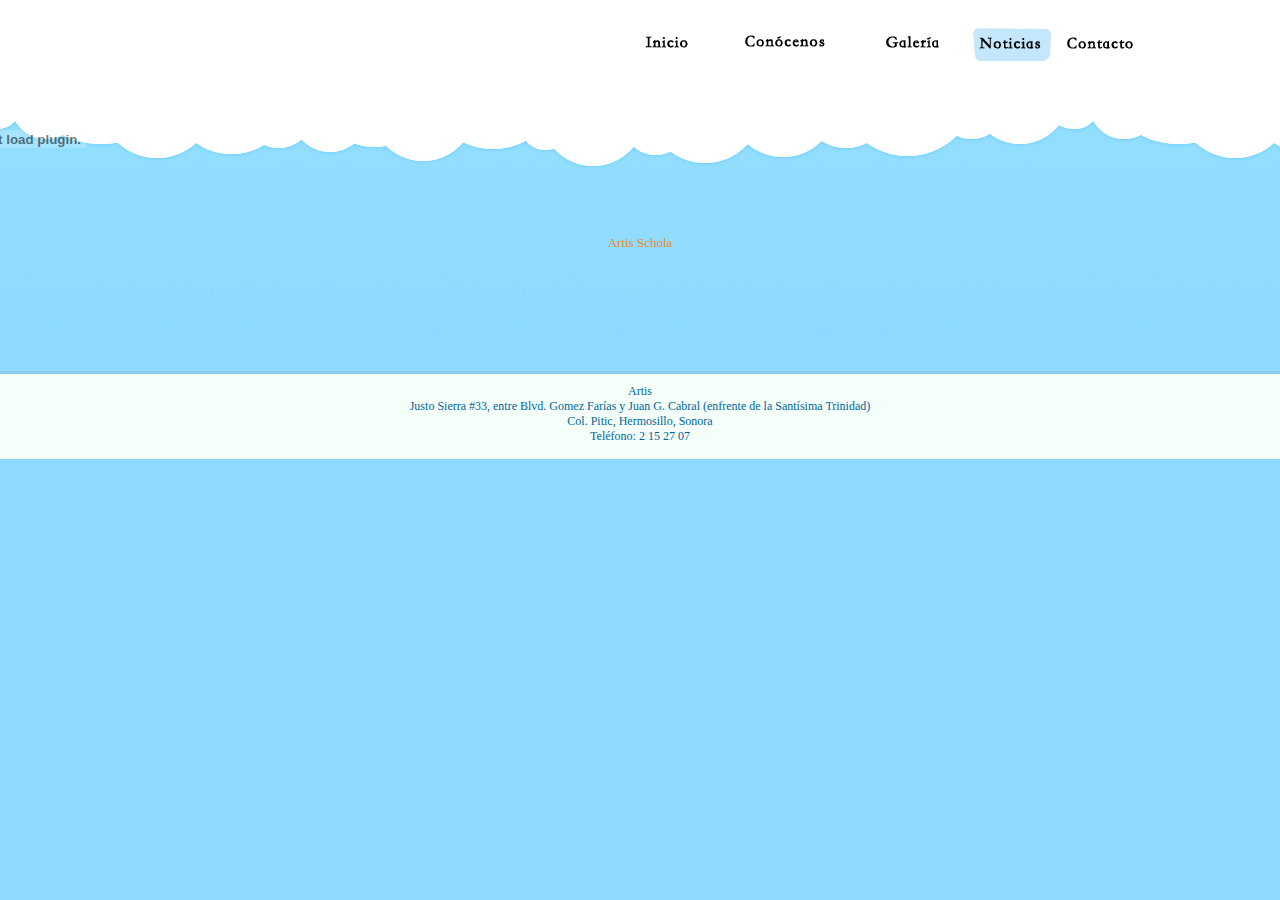
<file: noticias.html>
<!DOCTYPE html PUBLIC "-//W3C//DTD HTML 4.01//EN"
	"http://www.w3.org/TR/html4/strict.dtd">
<html lang="es-MX">
<head>
	<meta http-equiv="Content-Type" content="text/html; charset=utf-8">
	<title>Artis Talleres</title>
	<meta name="author" content="Federico Soria">
	<script src="javascripts/jquery.js"></script>
	<script src="javascripts/jquery.cycle.all.min.js"></script>
	<script src="javascripts/jquery.backgroundPosition.js"></script>

	<link rel="stylesheet" type="text/css" href="stylesheets/imported_style.css">
	<link rel="stylesheet" type="text/css" href="stylesheets/main.css">

	<script type="text/javascript" charset="utf-8">

		$(document).ready(function(){



			$(".Conocenos a").click(function(event){
				$(".Conocenos").toggleClass("Conocenos-sel");
				$(".level2").slideToggle();
			});
		});

	</script>


	<script type="text/javascript" charset="utf-8">

		$(document).ready(function(){
			$('#imagen').cycle('fade');

		});


	</script>
</head>
<body>

	<div id="wrapper">


		<div id="flash">

			<object width="1250" height="1200" name="wmode" value="transparent">
				<param name="movie" value="/swf/libelula01.swf">
				<param name="wmode" value="transparent">
				<embed src="swf/libelula01.swf" width="1250" height="1200" wmode="transparent"> </embed>
			</object>

		</div>
		<div id="menu">
			<ul class="level1">

				<!--level 1 -->


				<!-- level 1 link 0 -->
				<li class="index" style="margin-top:-1px;"><h2><a href="index.html" class="active" ><em>Inicio</em></a></h2></li>

				<!-- level 1 link 1 -->
				<li class="Conocenos" style="margin-top:-4px;"><h2><a href="#" class="active"><em>Conocenos</em></a></h2></li>

				<!-- level 1 link 2 -->
				<li class="galerias"><h2><a href="galerias.html" class="active" ><em>Galeria</em></a></h2></li>

				<!-- level 1 highlighted link 3 -->
				<li class="noticias noticias-sel"><h2><a href="noticias.html" ><em>Noticias</em></a></h2></li>


				<!-- level 1 link 4 -->
				<li class="contacto"><h2><a href="contacto.html" class="active" ><em>Contacto</em></a></h2></li>


			</ul>
			<div class="spacer" style="height:34px;"></div>


			<ul class="level2" style="display:none;">
				<div class="level2-top">
					<div class="level2-top-left">
						<div class="level2-top-right">
							<div class="level2-bot-left">
								<div class="level2-bot">
									<div class="level2-bot-right">
										<li >
											<h3>
												<a  href="quienes_somos.html">
													¿Quiénes somos?
												</a>
											</h3>
										</li >

										<li >
											<h3>
												<a  href="que_hacemos.html">
													¿Qué hacemos?
												</a>
											</h3>
										</li>
										<li>
											<h3>
												<a  href="arte.html">
													¿ARTE para tus HIJOS?
												</a>
											</h3>
										</li>

									</div>
								</div>
							</div>
						</div>
					</div>
				</div>
				<div class="spacer"/>
			</ul>

		</div>



		<div id="clear"> </div>



		<div style="text-align: center;margin-top: 25px;">
			<div id="fb-root"></div>
			<script>(function(d, s, id) {
				var js, fjs = d.getElementsByTagName(s)[0];
				if (d.getElementById(id)) return;
				js = d.createElement(s); js.id = id;
				js.src = "//connect.facebook.net/en_US/sdk.js#xfbml=1&version=v2.10";
				fjs.parentNode.insertBefore(js, fjs);
			}(document, 'script', 'facebook-jssdk'));</script>

			<div class="fb-page" data-href="https://www.facebook.com/artistalleres" data-tabs="timeline" data-width="500" data-small-header="true" data-adapt-container-width="true" data-hide-cover="true" data-show-facepile="true"><blockquote cite="https://www.facebook.com/artistalleres" class="fb-xfbml-parse-ignore"><a href="https://www.facebook.com/artistalleres">Artis Schola</a></blockquote></div>
		</div>
	</div>

	<div id="clear"> </div>




</div>

<div id="footer">
	Artis
	<br>
	Justo Sierra #33, entre Blvd. Gomez Farías y Juan G. Cabral (enfrente de la Santísima Trinidad)
	<br>
	Col. Pitic, Hermosillo, Sonora
	<br>
	Teléfono: 2 15 27 07
</div>
</body>
</html>
</file>
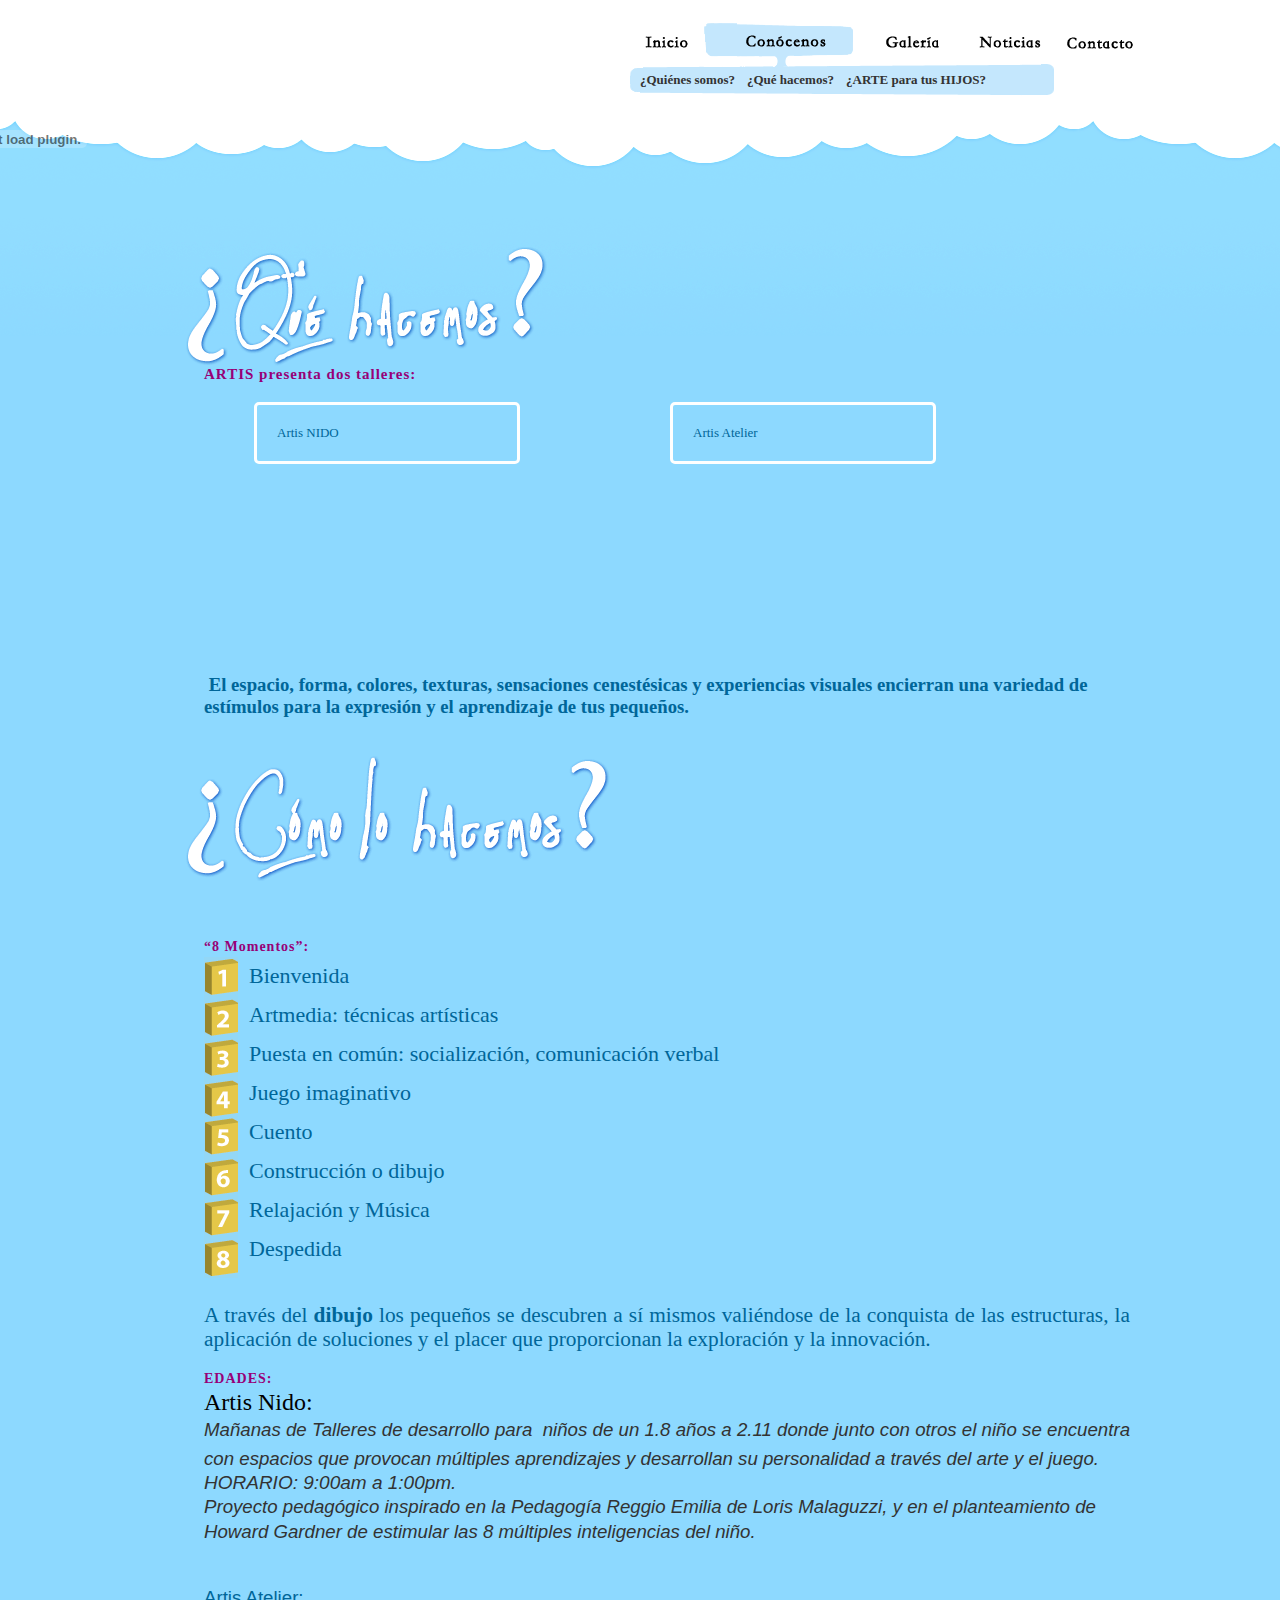
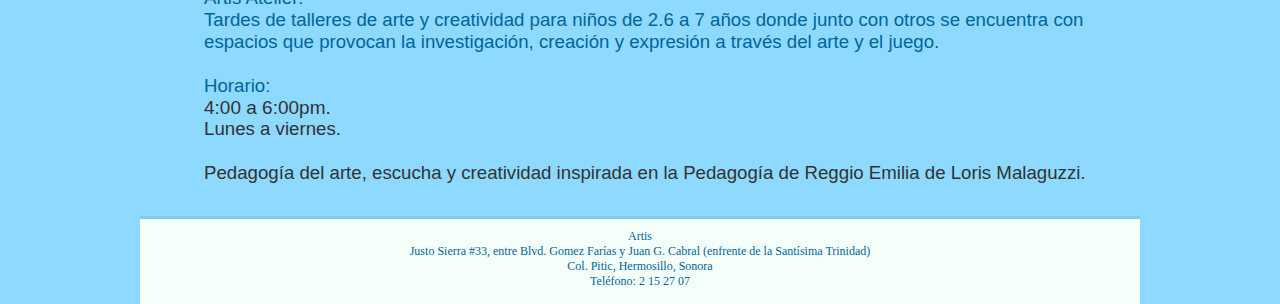
<file: que_hacemos.html>
<!DOCTYPE html PUBLIC "-//W3C//DTD HTML 4.01//EN"
	"http://www.w3.org/TR/html4/strict.dtd">
<html lang="es-MX">
<head>
	<meta http-equiv="Content-Type" content="text/html; charset=utf-8">
	<title>Artis Talleres</title>
	<meta name="author" content="Federico Soria">
	<script src="javascripts/jquery.js"></script>
	<script src="javascripts/jquery.cycle.all.min.js"></script>
	<script src="javascripts/jquery.backgroundPosition.js"></script>

	<link rel="stylesheet" type="text/css" href="stylesheets/imported_style.css">
	<link rel="stylesheet" type="text/css" href="stylesheets/main.css">

	<script type="text/javascript" charset="utf-8">

		$(document).ready(function(){



			$(".Conocenos a").click(function(event){
				$(".Conocenos").toggleClass("Conocenos-sel");
				$(".level2").slideToggle();
			});
		});

	</script>


	<script type="text/javascript" charset="utf-8">

		$(document).ready(function(){
			$('#imagen').cycle('fade');

		});


	</script>
</head>
<body>

	<div id="wrapper">


		<div id="flash">

			<object width="1250" height="1200" name="wmode" value="transparent">
				<param name="movie" value="/swf/libelula01.swf">
				<param name="wmode" value="transparent">
				<embed src="swf/libelula01.swf" width="1250" height="1200" wmode="transparent"> 
				</embed>
			</object>

		</div>
		<div id="menu">
			<ul class="level1">

				<!--level 1 -->


				<!-- level 1 link 0 -->
				<li class="index" style="margin-top:-1px;"><h2><a href="index.html" class="active" ><em>Inicio</em></a></h2></li>

				<!-- level 1 link 1 -->
				<li class="Conocenos Conocenos-sel" style="margin-top:-4px;"><h2><a href="#" class="active"><em>Conocenos</em></a></h2></li>

				<!-- level 1 link 2 -->
				<li class="galerias "><h2><a href="galerias.html" class="active" ><em>Galeria</em></a></h2></li>

				<!-- level 1 highlighted link 3 -->
				<li class="noticias "><h2><a href="noticias.html" ><em>Noticias</em></a></h2></li>


				<!-- level 1 link 4 -->
				<li class="contacto"><h2><a href="contacto.html" class="active" ><em>Contacto</em></a></h2></li>


			</ul>
			<div class="spacer" style="height:34px;"></div>


			<ul class="level2">
				<div class="level2-top">
					<div class="level2-top-left">
						<div class="level2-top-right">
							<div class="level2-bot-left">
								<div class="level2-bot">
									<div class="level2-bot-right">
										<li >
											<h3>
												<a  href="quienes_somos.html">
													¿Quiénes somos?
												</a>
											</h3>
										</li >

										<li >
											<h3>
												<a  href="que_hacemos.html">
													¿Qué hacemos?
												</a>
											</h3>
										</li>
										<li>
											<h3>
												<a  href="arte.html">
													¿ARTE para tus HIJOS?
												</a>
											</h3>
										</li>

									</div>
								</div>
							</div>
						</div>
					</div>
				</div>
				<div class="spacer"/>
			</ul>

		</div>



		<div id="clear"> </div>

		<div id="contenido">




			<script type="text/javascript" charset="utf-8">

				$(document).ready(function(){
					$(".nube p").hover(
						function () {
							$(this).css("border","3px solid transparent");
							$(this).prev("img").stop(true, true).animate({opacity: "show", top: "335"}, "slow");
						}
						, 
						function () {
							$(this).prev("img").animate({opacity: "hide", top: "370"}, "fast"); 
							$(this).css("border","3px solid white");
						}
						);

				});
			</script>


			<img alt="Hacemos" src="images/hacemos-1243401201.gif" style="margin-bottom:-10px;
			margin-left:-40px;">
			<br>
			<div id="que_hacemos">

				<span id="big" style="font-size:15px;">ARTIS presenta dos talleres:</span>
				<br><br>
				<div id="plastica" class="nube">

					<img alt="Nube2" src="images/nube2-1241446147.gif" style="top: 370px; display: none;">

					<p style="width: 220px; margin-right: 150px; margin-left: 50px; border: 3px solid white;">
						Artis NIDO

						<!-- <span id="big">El Taller de Expresión plástica</span>, donde aprenden técnicas artísticas de: dibujo libre, modelado en barro, pintura, collage, grabado, trabajo tridimensional, mural y carpintería. --></p>	
					</div>


					<div id="corporal" class="nube">
						<img alt="Nube2" src="images/nube2.gif" style="top: 370px; display: none;">

						<p style="width: 220px; border: 3px solid white;">
							Artis Atelier

		<!-- <span id="big">El Taller de Expresión corporal</span> donde viven el juego imaginativo, el cuento, la construcción, el dibujo y la música.
		¡El Espacio, forma, colores, texturas, sensaciones cenestésicas y experiencias visuales encierran una variedad de estímulos para la expresión y el aprendizaje! --></p>
	</div>



</div>
<br><br><br><br><br>
<br><br><br><br><br><br><br><br><br><br><br><br>
<p style="font-weight: bold;"><big><big>&nbsp;El espacio, forma, colores, texturas, sensaciones cenestésicas y experiencias visuales encierran una variedad de estímulos para la expresión y el aprendizaje de tus pequeños.<br></big></big></p>

<!-- En ambos talleres el niño vive los “8 momentos” de Artis  que lo llenan de experiencias artísticas y lúdicas. -->
<br><br>
<div id="como_lo_hacemos">
	
	<img alt="Comohacemos" src="images/comohacemos.gif" style="margin-bottom:-10px;
	margin-left:-40px;">
	<p style="text-align:justify;">
		<big jquery1288921983015="15" jquery1288921890312="15" jquery1288921715671="14" jquery1294853068281="15"><big jquery1288921983015="14" jquery1288921890312="14" jquery1288921715671="17" jquery1294853068281="14"><br><br></big></big>

		<!-- Artis propone una metodología de 8 momentos enfocada a activar e impulsar el proceso del desarrollo creativo y expresión libre en el niño. Esto por medio de actividades artísticas y lúdicas en un ambiente de libertad, experimentación, expansión y creación donde el valor de las experiencias se centra en el niño y su  proceso creativo. --> </p><br>
		<div id="big">
			“8 Momentos”:
		</div>
		<img alt="Numeros" src="images/numeros.gif" style="float:left;">
		<ul>
			<li>Bienvenida</li>
			<li>Artmedia: técnicas artísticas</li>
			<li>Puesta en común: socialización, comunicación verbal</li>
			<li>Juego imaginativo</li>
			<li>Cuento</li>
			<li>Construcción o dibujo</li>
			<li>Relajación y Música</li>
			<li>Despedida</li>
		</ul>
		<br>
		<p style="text-align:justify;">
			<big><br></big>

		</p><p class="MsoNormal" style="text-align: justify;"><span style="font-size: 16pt; line-height: 115%; font-family: &quot;Times New Roman&quot;,&quot;serif&quot;;">A través del <b style="">dibujo </b>los pequeños se descubren a sí mismos valiéndose de la
		conquista de las estructuras, la aplicación de soluciones y el placer que
		proporcionan la exploración y la innovación.</span></p>



		<!-- Mediante el dibujo los pequeños se descubren a sí mismos valiéndose de la conquista de las estructuras, la aplicación de soluciones y el placer que proporcionan la exploración y la innovación. -->
		<p></p>
		<br>
		<div id="big">EDADES:</div>
		<big><big><span style="font-weight: bold;"></span></big></big>
		<p style="margin-bottom: 0pt; " class="MsoNormal"></p><p class="MsoNormal" style="font-family: 'Times New Roman', serif; font-size: 21px; text-align: justify; line-height: normal; "><span style="font-size:18.0pt;mso-ascii-font-family:Calibri;mso-fareast-font-family:
		&quot;Times New Roman&quot;;mso-hansi-font-family:Calibri;mso-bidi-font-family:Calibri;
		color:black;mso-fareast-language:ES-MX">Artis Nido:</span><span style="font-size:18.0pt;font-family:&quot;Times New Roman&quot;,&quot;serif&quot;;mso-fareast-font-family:
		&quot;Times New Roman&quot;;color:black;mso-fareast-language:ES-MX"><o:p></o:p></span></p>

		<p class="MsoNormal" style="font-family: 'Times New Roman', serif; font-size: 21px; text-align: justify; line-height: 20.25pt; "><i><span style="font-size:14.0pt;
			font-family:&quot;Arial&quot;,&quot;sans-serif&quot;;mso-fareast-font-family:&quot;Times New Roman&quot;;
			color:#333333;mso-fareast-language:ES-MX">Mañanas de Talleres de desarrollo</span></i><i><span lang="ES-TRAD" style="font-size:14.0pt;font-family:&quot;Arial&quot;,&quot;sans-serif&quot;;
			mso-fareast-font-family:&quot;Times New Roman&quot;;color:#333333;mso-ansi-language:ES-TRAD;
			mso-fareast-language:ES-MX"> para&nbsp;&nbsp;niños de un 1.8 años a 2.11 donde
			junto con otros el niño se encuentra con espacios que provocan múltiples
			aprendizajes y desarrollan su personalidad a través del arte y el juego.</span></i><i><span style="font-size:18.0pt;font-family:&quot;Helvetica&quot;,&quot;sans-serif&quot;;mso-fareast-font-family:
			&quot;Times New Roman&quot;;color:#333333;mso-fareast-language:ES-MX"><o:p></o:p></span></i></p>

			<p class="MsoNormal" style="margin-bottom: 0.0001pt; line-height: normal; "><font class="Apple-style-span" color="#333333" face="Arial, sans-serif"><span class="Apple-style-span" style="font-size: 19px;"><i>HORARIO: 9:00am a 1:00pm.</i></span></font></p><p class="MsoNormal" style="font-family: 'Times New Roman', serif; font-size: 21px; margin-bottom: 0.0001pt; line-height: normal; "><i><span lang="ES-TRAD" style="font-size:14.0pt;font-family:&quot;Arial&quot;,&quot;sans-serif&quot;;
			mso-fareast-font-family:&quot;Times New Roman&quot;;color:#333333;mso-ansi-language:ES-TRAD;
			mso-fareast-language:ES-MX">Proyecto pedagógico inspirado en la Pedagogía
			Reggio Emilia de Loris Malaguzzi, y en el planteamiento de Howard Gardner de
			estimular las 8 múltiples inteligencias del niño.&nbsp;</span></i><span style="font-size:14.5pt;font-family:&quot;Times New Roman&quot;,&quot;serif&quot;;mso-fareast-font-family:
			&quot;Times New Roman&quot;;color:black;mso-fareast-language:ES-MX"><o:p></o:p></span></p>

			<p style="font-family: 'Times New Roman', serif; font-size: 21px; margin-top: 0cm; margin-right: 0cm; margin-left: 0cm; margin-bottom: 0.0001pt; text-align: justify; line-height: 15pt; "><span style="font-size:10.5pt;font-family:&quot;Helvetica&quot;,&quot;sans-serif&quot;;color:#333333"><o:p>&nbsp;</o:p></span></p><p style="margin-top: 0cm; margin-right: 0cm; margin-left: 0cm; margin-bottom: 0.0001pt; text-align: justify; line-height: 15pt; "><font class="Apple-style-span" color="#333333" face="Helvetica, sans-serif"><span class="Apple-style-span" style="font-size: 14px;"><br></span></font></p><p style="margin-top: 0cm; margin-right: 0cm; margin-left: 0cm; margin-bottom: 0.0001pt; text-align: justify; "><span style="color: rgb(51, 51, 51); "><o:p></o:p></span></p><p class="MsoNormal" style="font-family: Helvetica, sans-serif; font-size: 10.5pt; line-height: 15pt; "><span style="font-size:14.0pt;line-height:115%;font-family:
			&quot;Arial&quot;,&quot;sans-serif&quot;;mso-bidi-font-family:&quot;Lucida Grande&quot;;mso-bidi-language:
			#00FF">Artis Atelier:<o:p></o:p></span></p>

			<p class="MsoNormal" style="font-family: Helvetica, sans-serif; font-size: 10.5pt; line-height: 15pt; "><span style="font-size:14.0pt;line-height:115%;font-family:
				&quot;Arial&quot;,&quot;sans-serif&quot;;mso-bidi-font-family:&quot;Lucida Grande&quot;;mso-bidi-language:
				#00FF">Tardes de talleres de arte y creatividad para niños de 2.6 a 7 años donde junto
				con otros se encuentra con espacios que provocan la investigación, creación y expresión a través del arte y el
				juego.<o:p></o:p></span></p>

				<p class="MsoNormal" style="font-family: Helvetica, sans-serif; font-size: 10.5pt; line-height: 15pt; "><span style="font-size:14.0pt;line-height:115%;font-family:
					&quot;Arial&quot;,&quot;sans-serif&quot;;mso-bidi-font-family:&quot;Lucida Grande&quot;;mso-bidi-language:
					#00FF"><br></span></p><p class="MsoNormal" style="font-family: Helvetica, sans-serif; font-size: 10.5pt; line-height: 15pt; "><span style="font-size:14.0pt;line-height:115%;font-family:
					&quot;Arial&quot;,&quot;sans-serif&quot;;mso-bidi-font-family:&quot;Lucida Grande&quot;;mso-bidi-language:
					#00FF">Horario:&nbsp;</span></p><span class="Apple-style-span" style="color: rgb(51, 51, 51); font-family: Arial, sans-serif; font-size: 19px; line-height: 21px; ">4:00 a 6:00pm.</span><span style="color: rgb(51, 51, 51); "><o:p><p class="MsoNormal" style="font-family: Helvetica, sans-serif; font-size: 10.5pt; line-height: 15pt; "><span style="font-size:14.0pt;line-height:115%;font-family:
					&quot;Arial&quot;,&quot;sans-serif&quot;;mso-bidi-font-family:&quot;Lucida Grande&quot;;mso-bidi-language:
					#00FF">Lunes a viernes.&nbsp;</span></p><p class="MsoNormal" style="font-family: Helvetica, sans-serif; font-size: 10.5pt; line-height: 15pt; "><span style="font-size:14.0pt;line-height:115%;font-family:
					&quot;Arial&quot;,&quot;sans-serif&quot;;mso-bidi-font-family:&quot;Lucida Grande&quot;;mso-bidi-language:
					#00FF"><br></span></p>

					<p class="MsoNormal" style="font-family: Helvetica, sans-serif; font-size: 10.5pt; line-height: 15pt; "><span style="font-size:14.0pt;line-height:115%;font-family:
						&quot;Arial&quot;,&quot;sans-serif&quot;;mso-bidi-font-family:&quot;Lucida Grande&quot;;mso-bidi-language:
						#00FF">Pedagogía del arte, escucha y creatividad inspirada en la Pedagogía de Reggio Emilia de Loris Malaguzzi.<o:p></o:p></span></p>

						<p class="MsoNormal" style="font-family: Helvetica, sans-serif; font-size: 10.5pt; line-height: 15pt; "><span style="font-size:14.0pt;line-height:115%;font-family:
							&quot;Arial&quot;,&quot;sans-serif&quot;;mso-bidi-font-family:&quot;Lucida Grande&quot;;mso-bidi-language:
							#00FF"><o:p>&nbsp;</o:p></span></p></o:p></span><p></p><p></p>
						</div>
<!-- 
<p>Dirigido a niños y niñas de 3 a 8 años de edad.<br>
Pedagogía óptima para niños con problemas de aprendizaje, falta de atención dispersión, impulsividad incontrolada.<br>
<strong>Horarios</strong><br>
4:00-6:00pm.<br>
Una o dos veces por semana de Lunes a Viernes.
</p>
</div> -->


</div>

<div id="footer">
	Artis
	<br>
	Justo Sierra #33, entre Blvd. Gomez Farías y Juan G. Cabral (enfrente de la Santísima Trinidad)
	<br>
	Col. Pitic, Hermosillo, Sonora
	<br>
	Teléfono: 2 15 27 07
</div>
</body>
</html>
</file>
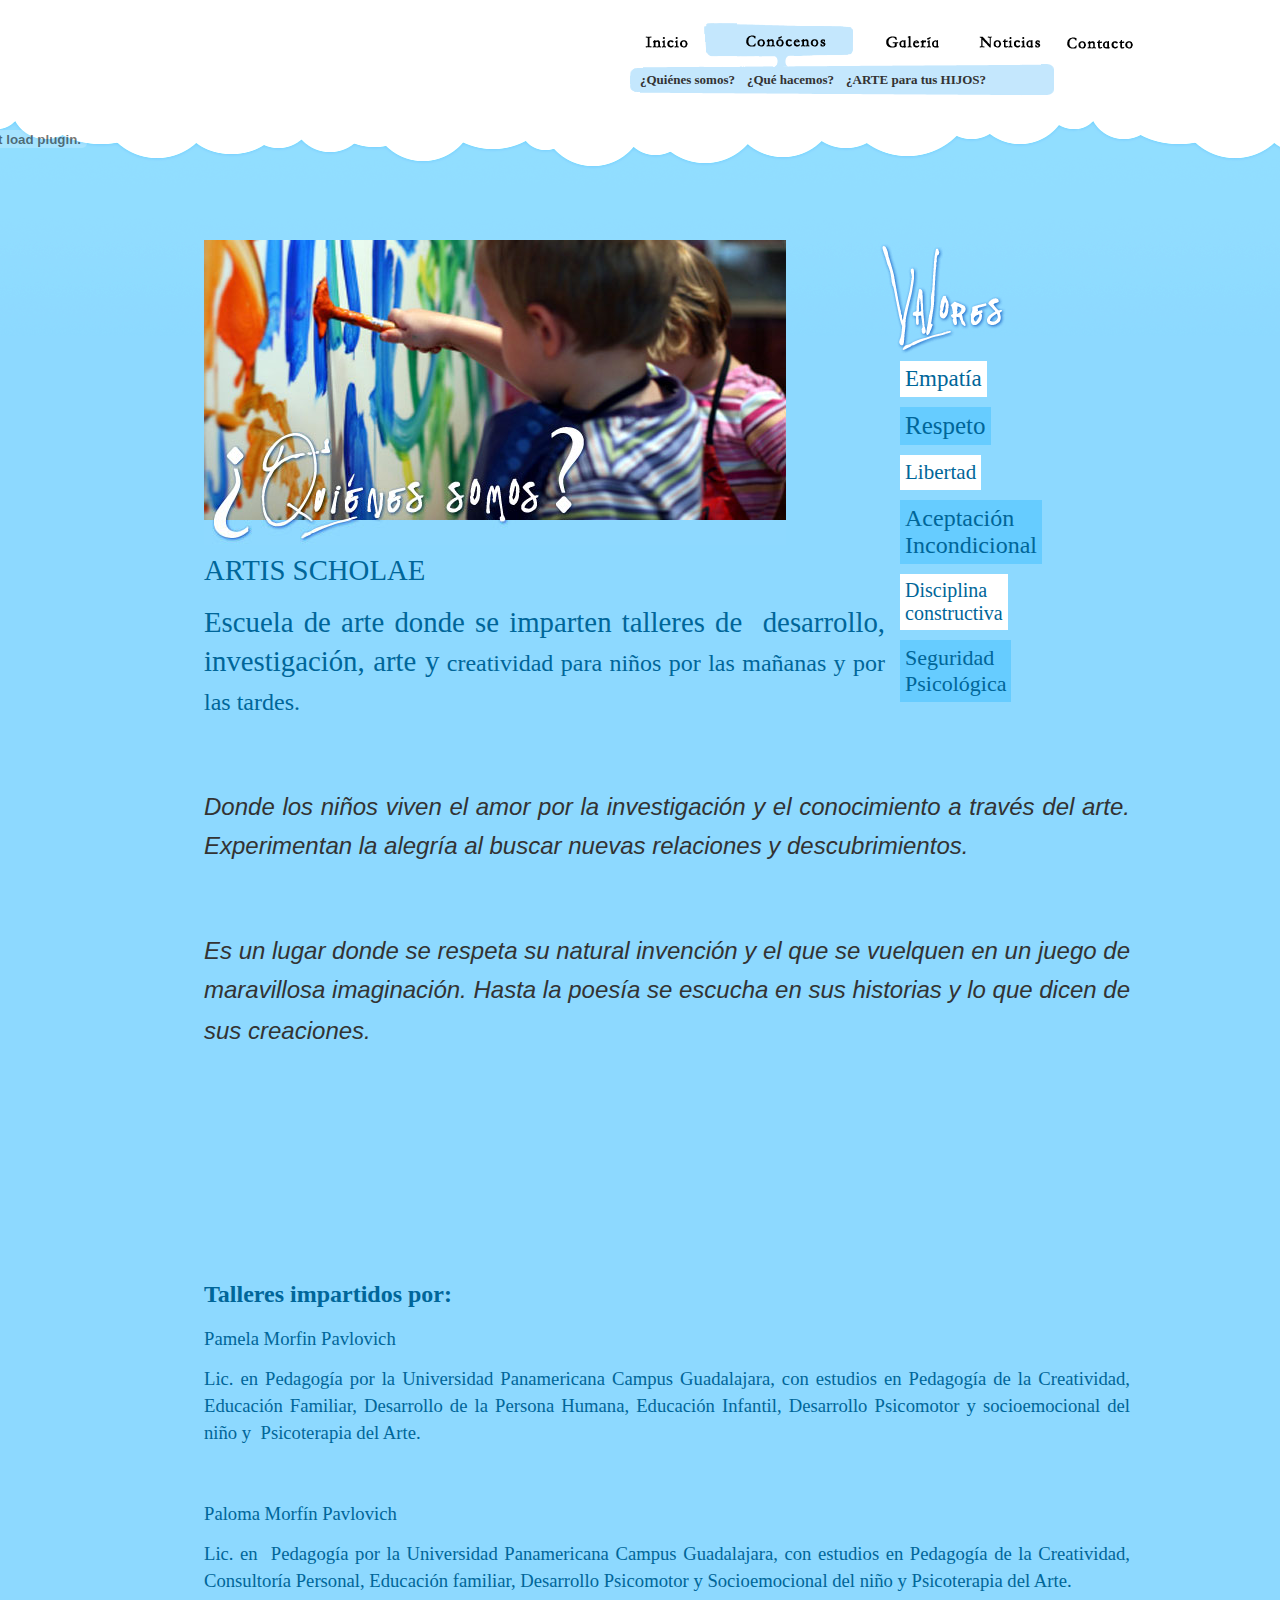
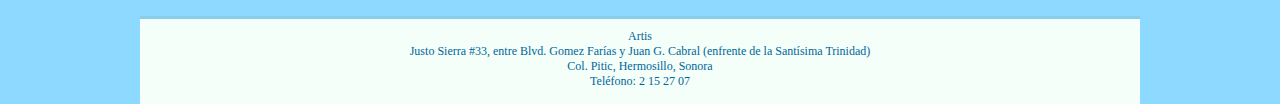
<file: quienes_somos.html>
<!DOCTYPE html PUBLIC "-//W3C//DTD HTML 4.01//EN"
	"http://www.w3.org/TR/html4/strict.dtd">
<html lang="es-MX">
<head>
	<meta http-equiv="Content-Type" content="text/html; charset=utf-8">
	<title>Artis Talleres</title>
	<meta name="author" content="Federico Soria">
	<script src="javascripts/jquery.js"></script>
	<script src="javascripts/jquery.cycle.all.min.js"></script>
	<script src="javascripts/jquery.backgroundPosition.js"></script>

	<link rel="stylesheet" type="text/css" href="stylesheets/imported_style.css">
	<link rel="stylesheet" type="text/css" href="stylesheets/main.css">

	<script type="text/javascript" charset="utf-8">

		$(document).ready(function(){



			$(".Conocenos a").click(function(event){
				$(".Conocenos").toggleClass("Conocenos-sel");
				$(".level2").slideToggle();
			});
		});

	</script>


	<script type="text/javascript" charset="utf-8">

		$(document).ready(function(){
			$('#imagen').cycle('fade');

		});


	</script>
</head>
<body>

	<div id="wrapper">


		<div id="flash">

			<object width="1250" height="1200" name="wmode" value="transparent">
				<param name="movie" value="/swf/libelula01.swf">
				<param name="wmode" value="transparent">
				<embed src="swf/libelula01.swf" width="1250" height="1200" wmode="transparent"> 
				</embed>
			</object>

		</div>
		<div id="menu">
			<ul class="level1">

				<!--level 1 -->


				<!-- level 1 link 0 -->
				<li class="index" style="margin-top:-1px;"><h2><a href="index.html" class="active" ><em>Inicio</em></a></h2></li>

				<!-- level 1 link 1 -->
				<li class="Conocenos Conocenos-sel" style="margin-top:-4px;"><h2><a href="#" class="active"><em>Conocenos</em></a></h2></li>

				<!-- level 1 link 2 -->
				<li class="galerias "><h2><a href="galerias.html" class="active" ><em>Galeria</em></a></h2></li>

				<!-- level 1 highlighted link 3 -->
				<li class="noticias "><h2><a href="noticias.html" ><em>Noticias</em></a></h2></li>


				<!-- level 1 link 4 -->
				<li class="contacto"><h2><a href="contacto.html" class="active" ><em>Contacto</em></a></h2></li>


			</ul>
			<div class="spacer" style="height:34px;"></div>


			<ul class="level2">
				<div class="level2-top">
					<div class="level2-top-left">
						<div class="level2-top-right">
							<div class="level2-bot-left">
								<div class="level2-bot">
									<div class="level2-bot-right">
										<li >
											<h3>
												<a  href="quienes_somos.html">
													¿Quiénes somos?
												</a>
											</h3>
										</li >

										<li >
											<h3>
												<a  href="que_hacemos.html">
													¿Qué hacemos?
												</a>
											</h3>
										</li>
										<li>
											<h3>
												<a  href="arte.html">
													¿ARTE para tus HIJOS?
												</a>
											</h3>
										</li>

									</div>
								</div>
							</div>
						</div>
					</div>
				</div>
				<div class="spacer"/>
			</ul>

		</div>



		<div id="clear"> </div>


		<div id="contenido">

			

			<div id="valores">
				<div id="big" style="text-align:left;padding-left:7px;">
					<img alt="Valores" src="images/valores.gif" style="margin-bottom:-8px;
					margin-left:-33px;
					margin-top:-15px;">
					
				</div>
				<ul>
					<li style="font-size:23px;background-color:white;">Empatía </li>
					<li style="font-size:25px;background-color:#6CF;"> Respeto</li>
					<li style="font-size:21px;background-color:white;"> Libertad</li>
					<li style="font-size:24px;background-color:#6CF;"> Aceptación Incondicional</li>
					<li style="font-size:20px;background-color:white;">Disciplina constructiva </li>
					<li style="font-size:22px;background-color:#6CF;"> Seguridad Psicológica</li>
				</ul>
			</div>
			<img alt="Pintando1" src="images/pintando1.jpg">

			<p style="width:550px;text-align:justify;">
				<big jquery1244099793375="15" jquery1288919797593="15" jquery1288920560750="19" jquery1288921372687="18"><big jquery1288919797593="17" jquery1288920560750="18" jquery1288921372687="17"><small jquery1288919797593="21" jquery1288920560750="17" jquery1288921372687="16"><span jquery1288919797593="19" jquery1288920560750="16" jquery1288921372687="15"><font jquery1288919797593="18" jquery1288920560750="15" jquery1288921372687="14" face="Calibri" style="font-size: 18pt; line-height: 115%; ">
				</font></span></small></big></big></p><p style="font-size: 18pt; text-align: justify; line-height: normal; margin-top: 0cm; margin-right: 0cm; margin-bottom: 10pt; margin-left: 0cm; " class="MsoNormal" jquery1288921372687="21"><big jquery1244099793375="15" jquery1288919797593="15" jquery1288920560750="19" jquery1288921372687="18"><big jquery1288919797593="17" jquery1288920560750="18" jquery1288921372687="17"><small jquery1288919797593="21" jquery1288920560750="17" jquery1288921372687="16"><font class="Apple-style-span" face="Calibri">ARTIS SCHOLAE</font></small></big></big></p><p style="font-size: 18pt; text-align: justify; line-height: normal; margin-top: 0cm; margin-right: 0cm; margin-bottom: 10pt; margin-left: 0cm; " class="MsoNormal" jquery1288921372687="21"><big jquery1244099793375="15" jquery1288919797593="15" jquery1288920560750="19" jquery1288921372687="18"><big jquery1288919797593="17" jquery1288920560750="18" jquery1288921372687="17"><small jquery1288919797593="21" jquery1288920560750="17" jquery1288921372687="16"><font class="Apple-style-span" face="Calibri">Escuela de arte donde se imparten talleres de &nbsp;desarrollo, investigación, arte y</font><span style="font-size: 18pt;"><font jquery1288919797593="18" jquery1288920560750="15" jquery1288921372687="14" face="Calibri">&nbsp;creatividad para niños por las mañanas y por las tardes.</font></span></small></big></big></p><p style="font-size: 18pt; text-align: justify; line-height: normal; margin-top: 0cm; margin-right: 0cm; margin-bottom: 10pt; margin-left: 0cm; " class="MsoNormal" jquery1288921372687="21"><big jquery1244099793375="15" jquery1288919797593="15" jquery1288920560750="19" jquery1288921372687="18"><big jquery1288919797593="17" jquery1288920560750="18" jquery1288921372687="17"><small jquery1288919797593="21" jquery1288920560750="17" jquery1288921372687="16"><span class="Apple-style-span" style="font-family: Calibri; "><i><span class="apple-style-span"><span style="font-size:
				18.0pt;mso-bidi-font-size:10.5pt;line-height:115%;font-family:&quot;Helvetica&quot;,&quot;sans-serif&quot;;
				mso-fareast-font-family:Calibri;mso-fareast-theme-font:minor-latin;color:#333333;
				mso-ansi-language:ES-MX;mso-fareast-language:EN-US;mso-bidi-language:AR-SA"><br></span></span></i></span></small></big></big></p><p style="font-size: 18pt; text-align: justify; line-height: normal; margin-top: 0cm; margin-right: 0cm; margin-bottom: 10pt; margin-left: 0cm; " class="MsoNormal" jquery1288921372687="21"><big jquery1244099793375="15" jquery1288919797593="15" jquery1288920560750="19" jquery1288921372687="18"><big jquery1288919797593="17" jquery1288920560750="18" jquery1288921372687="17"><small jquery1288919797593="21" jquery1288920560750="17" jquery1288921372687="16"><span class="Apple-style-span" style="font-family: Calibri; "><i><span class="apple-style-span"><span style="font-size: 18pt; line-height: 27px; font-family: Helvetica, sans-serif; color: rgb(51, 51, 51); ">Donde los niños viven el amor por la investigación y el conocimiento a través del arte. Experimentan la alegría al buscar nuevas relaciones y descubrimientos.</span></span></i></span><span class="Apple-style-span" style="font-family: Calibri; "><i><span class="apple-style-span"><span style="font-size:
				18.0pt;mso-bidi-font-size:10.5pt;line-height:115%;font-family:&quot;Helvetica&quot;,&quot;sans-serif&quot;;
				mso-fareast-font-family:Calibri;mso-fareast-theme-font:minor-latin;color:#333333;
				mso-ansi-language:ES-MX;mso-fareast-language:EN-US;mso-bidi-language:AR-SA"><br></span></span></i></span></small></big></big></p><p style="font-size: 18pt; text-align: justify; line-height: normal; margin-top: 0cm; margin-right: 0cm; margin-bottom: 10pt; margin-left: 0cm; " class="MsoNormal" jquery1288921372687="21"><big jquery1244099793375="15" jquery1288919797593="15" jquery1288920560750="19" jquery1288921372687="18"><big jquery1288919797593="17" jquery1288920560750="18" jquery1288921372687="17"><small jquery1288919797593="21" jquery1288920560750="17" jquery1288921372687="16"><span class="Apple-style-span" style="font-family: Calibri; "><i><span class="apple-style-span"><span style="font-size: 18pt; line-height: 27px; font-family: Helvetica, sans-serif; color: rgb(51, 51, 51); "><br></span></span></i></span></small></big></big></p><p style="font-size: 18pt; text-align: justify; line-height: normal; margin-top: 0cm; margin-right: 0cm; margin-bottom: 10pt; margin-left: 0cm; " class="MsoNormal" jquery1288921372687="21"><big jquery1244099793375="15" jquery1288919797593="15" jquery1288920560750="19" jquery1288921372687="18"><big jquery1288919797593="17" jquery1288920560750="18" jquery1288921372687="17"><small jquery1288919797593="21" jquery1288920560750="17" jquery1288921372687="16"><span class="Apple-style-span" style="font-family: Calibri; "><i><span class="apple-style-span"><span style="font-size:
				18.0pt;mso-bidi-font-size:10.5pt;line-height:115%;font-family:&quot;Helvetica&quot;,&quot;sans-serif&quot;;
				mso-fareast-font-family:Calibri;mso-fareast-theme-font:minor-latin;color:#333333;
				mso-ansi-language:ES-MX;mso-fareast-language:EN-US;mso-bidi-language:AR-SA">Es un lugar donde
				se respeta su natural invención y el que se vuelquen en un juego de
				maravillosa imaginación.&nbsp;</span></span></i></span><span class="Apple-style-span" style="font-family: Calibri; "><i><span class="apple-style-span"><span style="font-size:
				18.0pt;mso-bidi-font-size:10.5pt;line-height:115%;font-family:&quot;Helvetica&quot;,&quot;sans-serif&quot;;
				mso-fareast-font-family:Calibri;mso-fareast-theme-font:minor-latin;color:#333333;
				mso-ansi-language:ES-MX;mso-fareast-language:EN-US;mso-bidi-language:AR-SA">Hasta la poesía se escucha en sus historias y lo
				que dicen de sus creaciones.</span><i><span style="font-size:28.0pt;mso-bidi-font-size:
				18.0pt;line-height:115%;font-family:&quot;Calibri&quot;,&quot;sans-serif&quot;;mso-fareast-font-family:
				Calibri;mso-fareast-theme-font:minor-latin;color:black;mso-ansi-language:ES-MX;
				mso-fareast-language:EN-US;mso-bidi-language:AR-SA">&nbsp;</span></i></span></i></span><br></small></big></big></p><p style="font-size: 18pt; text-align: justify; line-height: normal; margin-top: 0cm; margin-right: 0cm; margin-bottom: 10pt; margin-left: 0cm; " class="MsoNormal" jquery1288921372687="21"><big jquery1244099793375="15" jquery1288919797593="15" jquery1288920560750="19" jquery1288921372687="18"><big jquery1288919797593="17" jquery1288920560750="18" jquery1288921372687="17"><small jquery1288919797593="21" jquery1288920560750="17" jquery1288921372687="16"><span class="Apple-style-span" style="font-family: Calibri; "><i><span class="apple-style-span"><span style="font-size: 18pt; line-height: 27px; font-family: Helvetica, sans-serif; color: rgb(51, 51, 51); "><br></span></span></i></span></small></big></big></p><p style="font-size: 18pt; text-align: justify; line-height: normal; margin-top: 0cm; margin-right: 0cm; margin-bottom: 10pt; margin-left: 0cm; " class="MsoNormal" jquery1288921372687="21"><big jquery1244099793375="15" jquery1288919797593="15" jquery1288920560750="19" jquery1288921372687="18"><big jquery1288919797593="17" jquery1288920560750="18" jquery1288921372687="17"><small jquery1288919797593="21" jquery1288920560750="17" jquery1288921372687="16"><span class="Apple-style-span" style="font-family: Calibri; "><i><span class="apple-style-span"><span style="font-size: 18pt; line-height: 27px; font-family: Helvetica, sans-serif; color: rgb(51, 51, 51); ">&nbsp;</span></span></i></span><span class="Apple-style-span" style="font-family: Calibri; "><br></span></small></big></big></p><p style="font-size: 18pt; text-align: justify; line-height: normal; margin-top: 0cm; margin-right: 0cm; margin-bottom: 10pt; margin-left: 0cm; " class="MsoNormal" jquery1288921372687="21"><big jquery1244099793375="15" jquery1288919797593="15" jquery1288920560750="19" jquery1288921372687="18"><big jquery1288919797593="17" jquery1288920560750="18" jquery1288921372687="17"><small jquery1288919797593="21" jquery1288920560750="17" jquery1288921372687="16"><font class="Apple-style-span" face="Calibri"><br></font></small></big></big></p><p style="font-size: 18pt; text-align: justify; line-height: normal; margin-top: 0cm; margin-right: 0cm; margin-bottom: 10pt; margin-left: 0cm; " class="MsoNormal" jquery1288921372687="21"><big jquery1244099793375="15" jquery1288919797593="15" jquery1288920560750="19" jquery1288921372687="18"><big jquery1288919797593="17" jquery1288920560750="18" jquery1288921372687="17"><small jquery1288919797593="21" jquery1288920560750="17" jquery1288921372687="16"><font class="Apple-style-span" face="Calibri"><br></font></small></big></big></p><p style="font-size: 18pt; text-align: justify; line-height: normal; margin-top: 0cm; margin-right: 0cm; margin-bottom: 10pt; margin-left: 0cm; " class="MsoNormal" jquery1288921372687="21"><big jquery1244099793375="15" jquery1288919797593="15" jquery1288920560750="19" jquery1288921372687="18"><big jquery1288919797593="17" jquery1288920560750="18" jquery1288921372687="17"><small jquery1288919797593="21" jquery1288920560750="17" jquery1288921372687="16"><span class="Apple-style-span" style="font-family: Calibri; "><b style=""><span style="font-size: 18pt;">Talleres impartidos por:</span></b></span><br></small></big></big></p><big jquery1244099793375="15" jquery1288919797593="15" jquery1288920560750="19" jquery1288921372687="18"><big jquery1288919797593="17" jquery1288920560750="18" jquery1288921372687="17"><small jquery1288919797593="21" jquery1288920560750="17" jquery1288921372687="16">
				<p style="font-size: 18pt; text-align: justify; line-height: normal; margin-top: 0cm; margin-right: 0cm; margin-bottom: 10pt; margin-left: 0cm; " class="MsoNormal"><span style="font-size: 14pt;"><font jquery1288919797593="18" jquery1288920560750="15" jquery1288921372687="14" face="Calibri">Pamela Morfin Pavlovich<o:p></o:p></font></span></p>
				<p style="font-size: 18pt; text-align: justify; line-height: normal; margin-top: 0cm; margin-right: 0cm; margin-bottom: 10pt; margin-left: 0cm; " class="MsoNormal" jquery1288920560750="14"><span style="font-size: 14pt;"><font jquery1288919797593="18" jquery1288920560750="15" jquery1288921372687="14" face="Calibri">Lic. en Pedagogía por la Universidad Panamericana Campus Guadalajara, con estudios en Pedagogía de la Creatividad, Educación Familiar, Desarrollo de la Persona Humana, Educación Infantil, Desarrollo Psicomotor y socioemocional del niño y <span style="">&nbsp;</span>Psicoterapia del Arte.<o:p></o:p></font></span></p>
				<p style="font-size: 18pt; text-align: justify; line-height: normal; margin-top: 0cm; margin-right: 0cm; margin-bottom: 10pt; margin-left: 0cm; " class="MsoNormal"><span style="font-size: 14pt;"><o:p><font jquery1288919797593="18" jquery1288920560750="15" jquery1288921372687="14" face="Calibri">&nbsp;</font></o:p></span></p>
				<p style="font-size: 18pt; text-align: justify; line-height: normal; margin-top: 0cm; margin-right: 0cm; margin-bottom: 10pt; margin-left: 0cm; " class="MsoNormal"><span style="font-size: 14pt;"><font jquery1288919797593="18" jquery1288920560750="15" jquery1288921372687="14" face="Calibri">Paloma Morfín Pavlovich<o:p></o:p></font></span></p>
				<p style="font-size: 18pt; text-align: justify; line-height: normal; margin-top: 0cm; margin-right: 0cm; margin-bottom: 10pt; margin-left: 0cm; " class="MsoNormal" jquery1288921372687="22"><span style="font-size: 14pt;"><font jquery1288919797593="18" jquery1288920560750="15" jquery1288921372687="14" face="Calibri">Lic. en<span style="">&nbsp; </span>Pedagogía por la Universidad Panamericana Campus Guadalajara, con estudios en Pedagogía de la Creatividad, Consultoría Personal, Educación familiar, Desarrollo Psicomotor y Socioemocional del niño y Psicoterapia del Arte.<o:p></o:p></font></span></p>
				<p style="font-size: 18pt; line-height: 115%; text-align: justify; margin-top: 0cm; margin-right: 0cm; margin-bottom: 10pt; margin-left: 0cm; " class="MsoNormal" jquery1288919797593="20"><font jquery1288919797593="18" jquery1288920560750="15" jquery1288921372687="14" face="Calibri"></font></p></small></big></big>


				<!-- Talleres de desarrollo y creatividad donde el niño experimenta las distintas artes plásticas, el juego imaginativo, la música y el cuento que lo llevan a estimular y liberar su expresividad natural, a desarrollar su potencial creativo y crecer en experiencias emocionales, perceptivas, cognitivas y sociales. -->
				<p></p>




				
			</div>


			<div id="footer">
				Artis
				<br>
				Justo Sierra #33, entre Blvd. Gomez Farías y Juan G. Cabral (enfrente de la Santísima Trinidad)
				<br>
				Col. Pitic, Hermosillo, Sonora
				<br>
				Teléfono: 2 15 27 07
			</div>
		</body>
		</html>
</file>
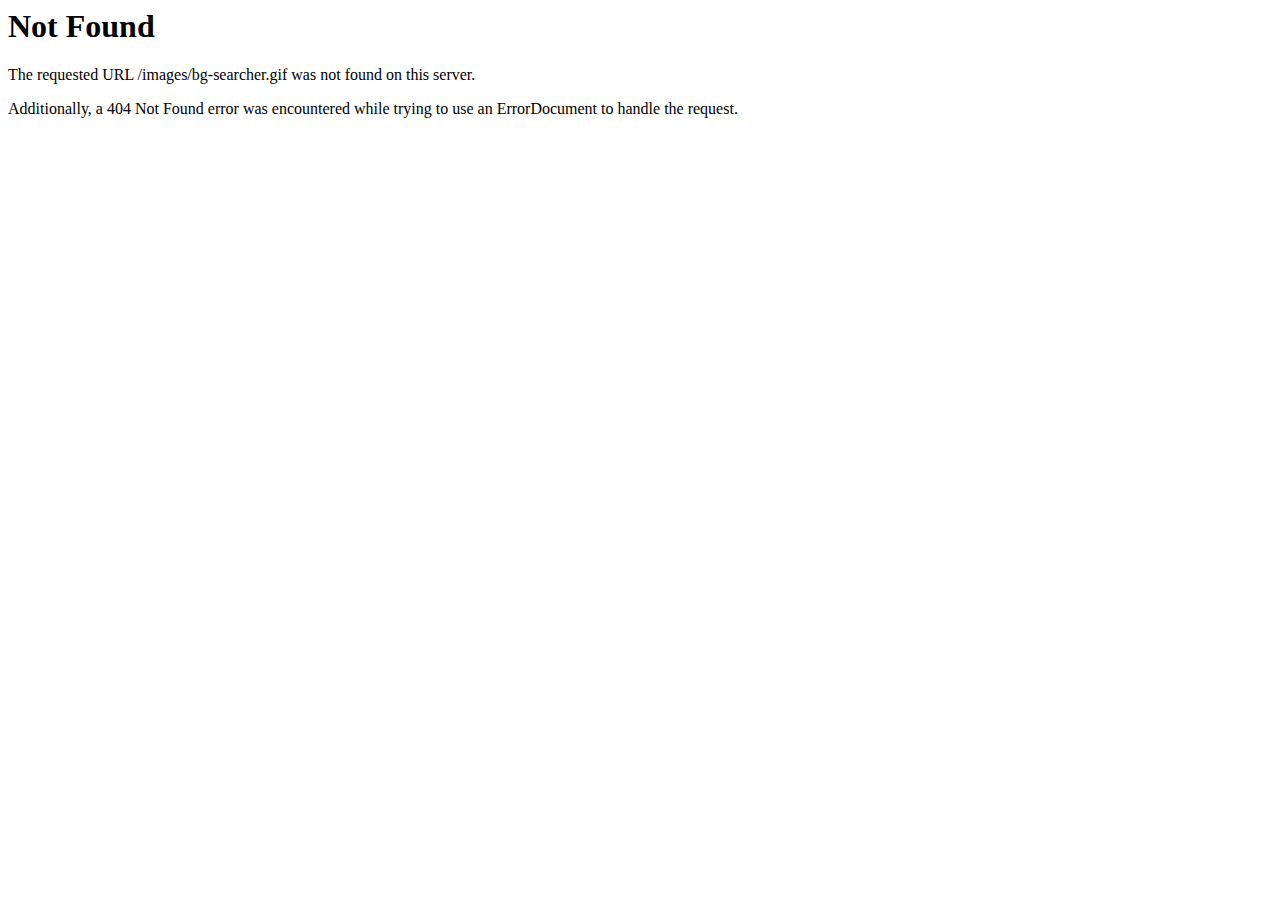
<file: images/bg-searcher.gif.html>
<!DOCTYPE HTML PUBLIC "-//IETF//DTD HTML 2.0//EN">
<html><head>
<meta http-equiv="Content-Type" content="text/html; charset=iso-8859-1">

<title>404 Not Found</title>
</head><body>
<h1>Not Found</h1>
<p>The requested URL /images/bg-searcher.gif was not found on this server.</p>
<p>Additionally, a 404 Not Found
error was encountered while trying to use an ErrorDocument to handle the request.</p>
</body></html>
</file>
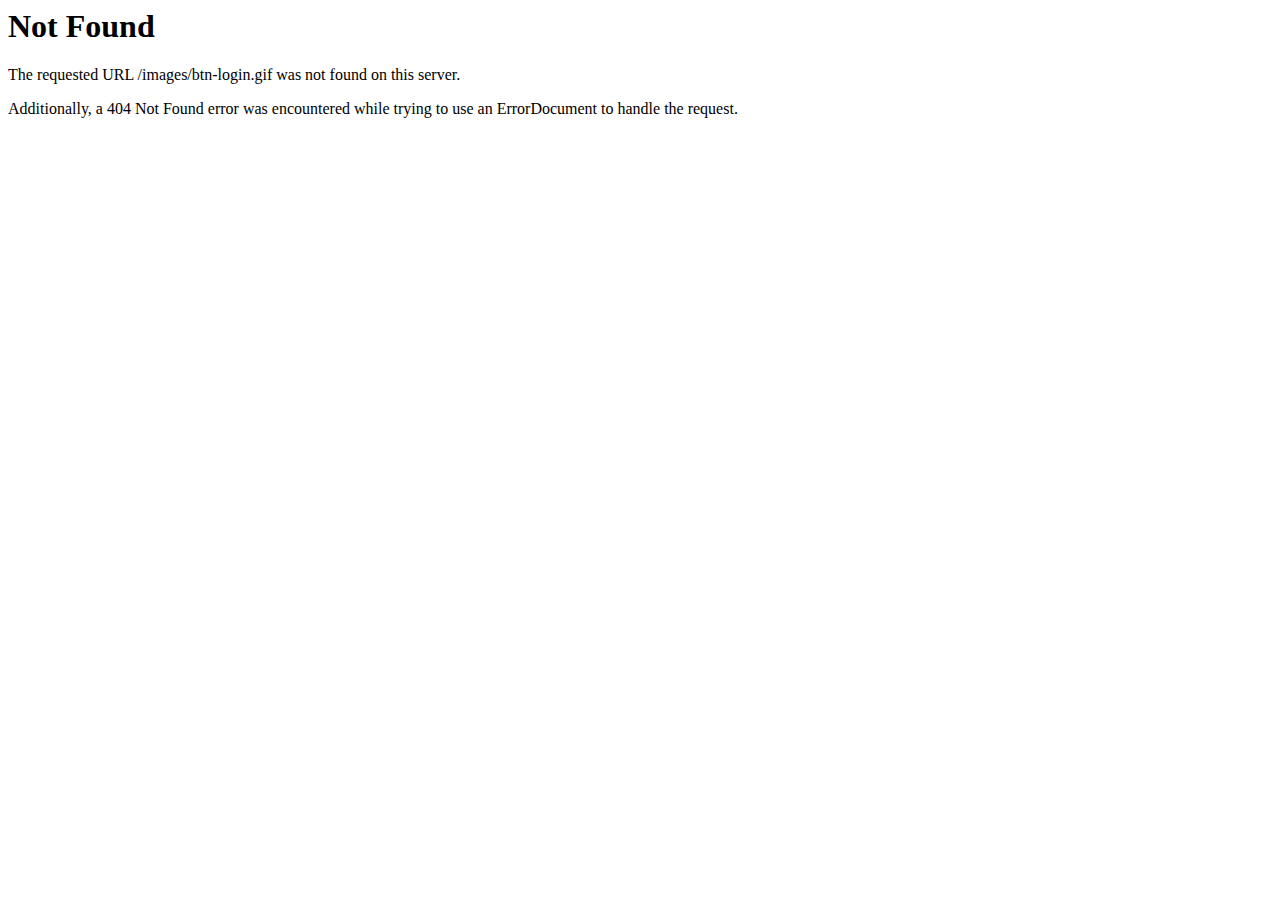
<file: images/btn-login.gif.html>
<!DOCTYPE HTML PUBLIC "-//IETF//DTD HTML 2.0//EN">
<html><head>
<meta http-equiv="Content-Type" content="text/html; charset=iso-8859-1">

<title>404 Not Found</title>
</head><body>
<h1>Not Found</h1>
<p>The requested URL /images/btn-login.gif was not found on this server.</p>
<p>Additionally, a 404 Not Found
error was encountered while trying to use an ErrorDocument to handle the request.</p>
</body></html>
</file>
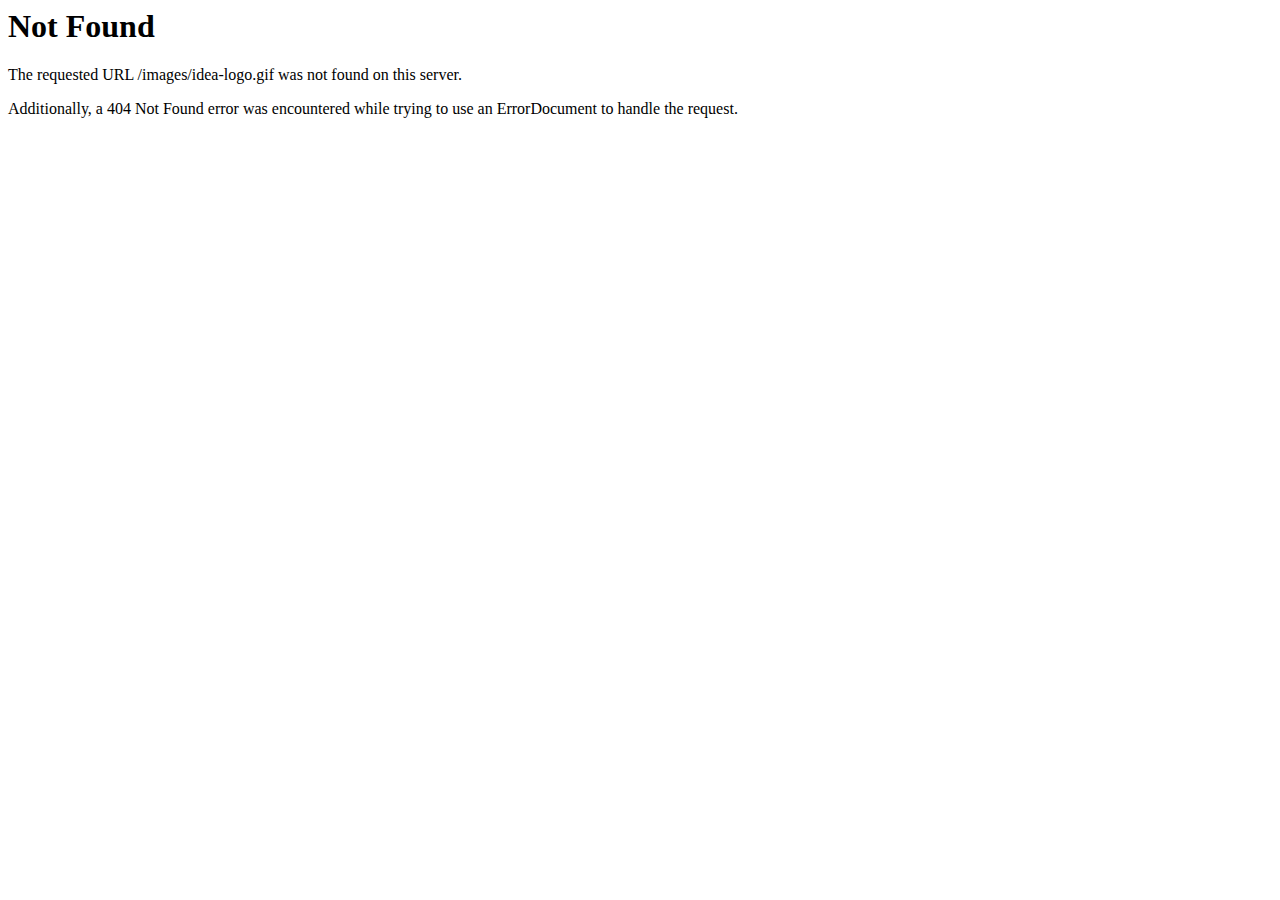
<file: images/idea-logo.gif.html>
<!DOCTYPE HTML PUBLIC "-//IETF//DTD HTML 2.0//EN">
<html><head>
<meta http-equiv="Content-Type" content="text/html; charset=iso-8859-1">

<title>404 Not Found</title>
</head><body>
<h1>Not Found</h1>
<p>The requested URL /images/idea-logo.gif was not found on this server.</p>
<p>Additionally, a 404 Not Found
error was encountered while trying to use an ErrorDocument to handle the request.</p>
</body></html>
</file>
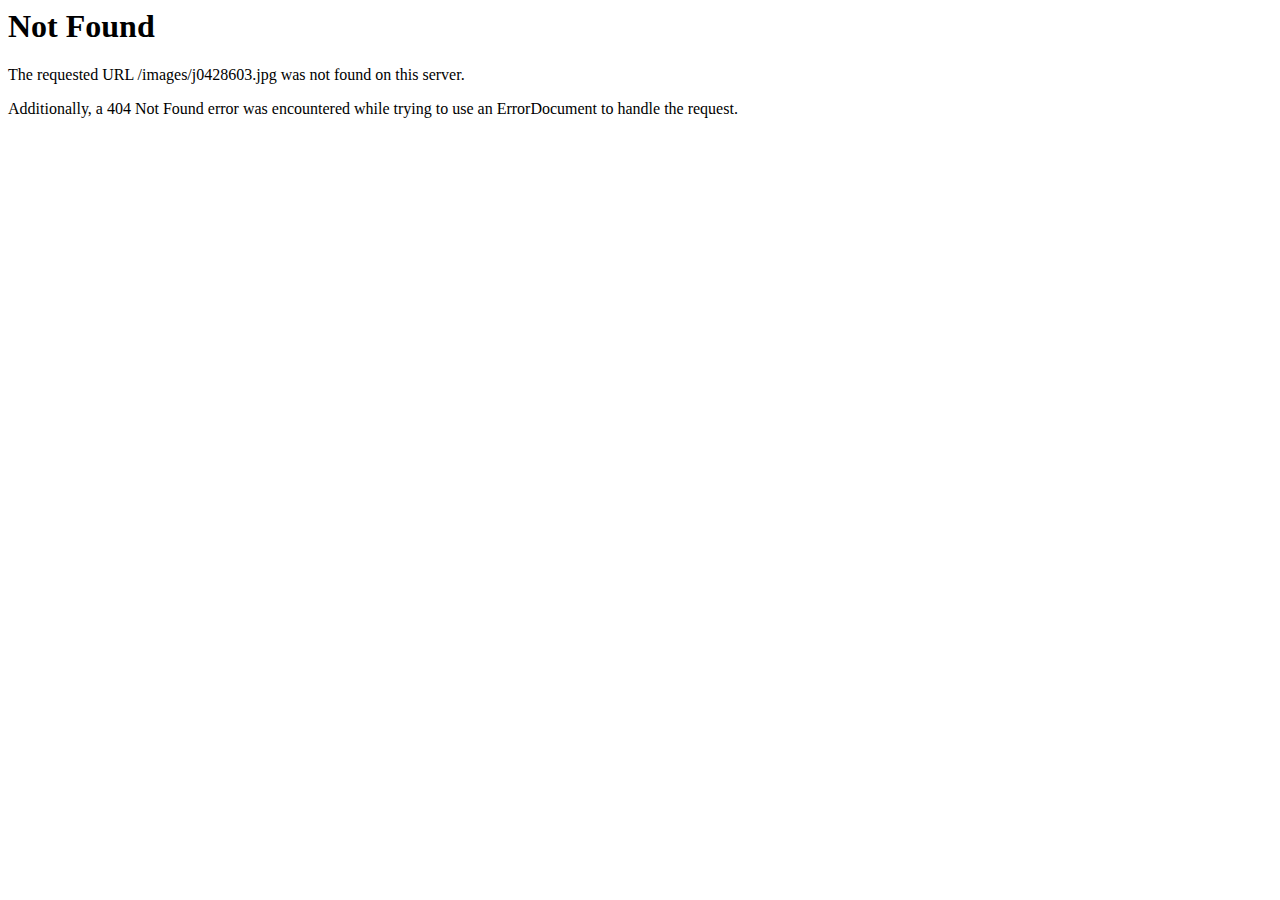
<file: images/j0428603.jpg.html>
<!DOCTYPE HTML PUBLIC "-//IETF//DTD HTML 2.0//EN">
<html><head>
<meta http-equiv="Content-Type" content="text/html; charset=iso-8859-1">

<title>404 Not Found</title>
</head><body>
<h1>Not Found</h1>
<p>The requested URL /images/j0428603.jpg was not found on this server.</p>
<p>Additionally, a 404 Not Found
error was encountered while trying to use an ErrorDocument to handle the request.</p>
</body></html>
</file>
<file: stylesheets/imported_style.css>
@charset "utf-8";
/* CSS Document */
ul, li{	
	list-style:none;
	display:inline;
	}
	
	
*{
	margin:0;
	padding:0;
	}

span{
	text-decoration:none;
	}
	
a:link{
	color:#ec8532;
	text-decoration:none;
	}
	
a:visited{
	color:#cb610b;
	text-decoration:none;
	}
	
a:hover{
	cursor:pointer;
	color:#ec8532;
	text-decoration:underline;
	}
	
a:active{
	color:#ec8532;
	cursor:pointer;
	text-decoration:none;
	}
	


h1{
 font-size:120%;
margin-top:15px;
	}
	
h2{
 font-size:115%;
	}
	
h3{
 font-size:110%;
	}

h4{
 font-size:100%;
	}
	
h5{
	font-size:110%;
	}

h6{
	font-size:100%;
	}

.spacer{
	overflow:hidden; 
	clear:both;
	height:0;
	visibility:hidden;
	}
	
div#main {
	width: 800px;
	margin: auto;
	}

div.logo{
	background:url("../images/idea-logo.gif.html") top left no-repeat;
	width:145px;
	height:75px;
	float:left;
margin-top:10px
	}
	
div.logo h1 a, div.logo h1 a:hover{
	position:absolute;
	width:145px;
	height:75px;
	}
	
div#search{
	height:25px;
	float:right;
	}
	
input#search-box{
	background:url("../images/bg-searcher.gif.html") top left no-repeat;
	width:182px;
	height:22px;
	border:none;
	padding:0 2px;
	float:left;
	}
	
input#go{
	margin-left:3px;
	float:left;
	}
	
div#login{
	background:url("../images/btn-login.gif.html") center left no-repeat;
	height:25px;
	width:43px;
	float:left;
	margin-left:10px;
	}
	
div#login a, div#login a:hover{
	height:25px;
	width:43px;
	position:absolute;
	} 
	
div#menu{
	float:right;
	width:650px;
	margin-top:15px;
	}

ul.level1{
	margin-bottom:-4px;
	position:relative;
	z-index:4;
	}
	
ul.level1, ul.level2{
	float:right;	
	}

ul.level2{
	background-color:#c4e7fd;
	z-index:0;
	position:relative;
	padding:0 0;
	margin-top:7px;
/*	margin-bottom:10px;*/
margin-bottom:0;
	height:30px;
	margin-right: 106px;
	}

ul.level1 li h2 em{
	visibility:hidden;
	}

ul.level1 li h2 a,  ul.level1 li.index-sel h2 a, ul.level1 li.Conocenos-sel h2 a,  ul.level1 li.galerias-sel h2 a,  ul.level1 li.noticias-sel h2 a,  ul.level1 li.contacto-sel h2 a{
	padding-top:7px;
	margin:0px 3px 0 3px;
	height:25px;
	}
	
ul.level1 li, ul.level1 li a{
	float:left;
	font-weight:bold;
	height:33px;
	text-align:center;
	}
		
ul.level1 li.index h2 a{
	width:60px;
	background:url("../images/index.gif") no-repeat 0 0;
	color:#000;
	}
	
ul.level1 li.Conocenos h2 a{
	background:url("../images/conocenos.gif") 0 0 no-repeat;
	width:150px;
	color:#000;
	}
	
ul.level1 li.galerias h2 a{
	width:108px;
	background:url("../images/galerias.gif") 0 0 no-repeat;
	color:#000;
	}

ul.level1 li.noticias h2 a{
	width:78px;
	background:url("../images/noticias.gif") 0 0 no-repeat;
	color:#000;
	}
	
ul.level1 li.contacto h2 a{
	width:80px;
	background:url("../images/contacto.gif") 0 0 no-repeat;
	color:#000;
	}
	
	
ul.level1 h2 a:hover, ul.level2 h3 a:hover{
	text-decoration:none;
	}
	
ul.level1 li.index h2 a:hover{
	background-position:0 -33px;
	width:60px;
	}

ul.level1 li.index-sel h2 a, ul.level1 li.index-sel h2 a:hover{
	background:url("../images/index-sel.gif") top center no-repeat;
	height:40px;
	width:60px;
	}

ul.level1 li.Conocenos h2 a:hover{
	background-position:0 -33px;
	width:150px;
	}
	
ul.level1 li.galerias h2 a:hover{
	background-position:0 -33px;
	width:108px;
	}
	
ul.level1 li.noticias h2 a:hover{
	background-position:0 -33px;
	width:78px;
	}
	
ul.level1 li.contacto h2 a:hover{
	background-position:0 -33px;
	width:80px;
	}

ul.level1 li.Conocenos-sel h2 a, ul.level1 li.Conocenos-sel h2 a:hover{
	background:url("../images/conocenos-sel.gif") top center no-repeat;
	height:40px;
	width:150px;
	}

ul.level1 li.galerias-sel h2 a, ul.level1 li.galerias-sel h2 a:hover{
	background:url("../images/galerias-sel.gif") top center no-repeat; 
	height:40px;
	width:108px;
	}

ul.level1 li.noticias-sel h2 a, ul.level1 li.noticias-sel h2 a:hover{
	background:url("../images/noticias-sel.gif") top center no-repeat;
	height:40px;
	width:78px;
	}

ul.level1 li.contacto-sel h2 a, ul.level1 li.contacto-sel h2 a:hover{
	background:url("../images/contacto-sel.gif") top center no-repeat;
	height:40px;
	width:80px;
	}

ul.level1 li a, ul.level2 li a{
	color:#333;
	}
		
ul.level2 li a{
	font-weight:normal;
	padding-bottom:3px;
	font-family: Lucida Grande;
	font-weight: bold;
	font-size: 13px;
	}

ul.level2 li{
	float:left;
	margin:0 12px 0 0;
	padding-bottom:6px;
	}
	
ul.level2 li a:hover, .selected a{
	background:url("../images/selected.gif") bottom center no-repeat;
	}
	
.selected{
	font-weight:bold;
	}

div.level2-top-left{
	background:url("../images/level2-top-left.gif") top left no-repeat; 
	height:13px;
	/*margin-bottom:-5px;
	padding-top:10px;*/
	margin-top:-11px;
	padding-left:0;
	}
	
div.level2-top{
	background:url("../images/level2-top.gif") top center no-repeat;
	height:13px;
	margin-bottom:0;
	/*margin-top:10px;*/
	padding:11px 0;
	}
	
div.level2-top-right{
	background:url("../images/level2-top-right.gif") top right no-repeat; 
	height:13px;
	margin-bottom:-5px;
	/*margin-top:-9px;*/
margin-top:0;
	padding:10px 0;
	}
	
div.level2-bot-left{
	background:url("../images/level2-bot-left.gif") bottom left no-repeat; 
	height:13px; 
	padding-left:10px;
	margin-top:-2px;
	margin-bottom:0;
	padding-bottom:13px;
	}
	
div.level2-bot{
	background:url("../images/level2-bot.gif") bottom center no-repeat; 
	height:13px;
	margin-top:-2px;
	padding-bottom:13px;
	}
	
div.level2-bot-right{
	background:url("../images/level2-bot-right.gif") bottom right no-repeat; 
	height:13px; 
	padding-bottom:12px;
	margin-top:-2px;
	}
</file>
<file: stylesheets/main.css>
body {
		background: #8dd9ff url("../images/fondo_body.gif") repeat-x;
		color: #006699;
		/*#5A5A5A*/
		font-family: Lucida Grande;
		margin: 11px auto 0px auto;
		font-size: 13px;	
	}

	#wrapper {
		margin: 0 auto;
		width: 1000px;
	}
	
	img {
		text-align: center;
	}
	
	#info{
		padding-top: 36px;
		font-size: 24px;
		text-align: center;
	}
	
	#conta {
		color: #999999;
	}
	
	#info img{
		vertical-align: bottom;
	}
	
	a {
		text-decoration: none;
		color: #23AEBB;
	}
	
	a:hover {
		text-decoration: underline;
	}
	
	#flash {
		position: relative;
		top: -472px;
		z-index: -999;
		left: -750px;
		height: 1px;
		width:1px;
		
	}

	#clear {
		clear:both;
		height:120px;
		overflow:hidden;
	}

	#contenido {
		padding: 10px;
		margin-top:20px;
		margin-left:54px;
	}
	
	#intro {

		text-align:justify;
		width:390px;
		margin-top: 10px;
		font-size: 12px;
		display: block;
	}
	
	#big {
		font-size: 14px;
		display: block;
		letter-spacing: 1px;
		line-height: 150%;
		text-align: left;
		font-weight: bold;
		color:#970077;
	}
	#big_word {
		text-transform: uppercase;
		font-weight: bold;
		display: inline;
	}
	
	#imagen {
		float: right;

	}
	
	ul.level2 {
		margin: 0;
		position: absolute;
		margin-left: 140px;
		top: 63px;
		width: 424px;
	}
	
/*	#entrada {
		background: transparent url("../images/j0428603.jpg.html") no-repeat;
		width: 700px;
		height: 400px;
		margin: 0 auto;
		border: 2px solid white;
		margin-bottom:50px;
	}*/
	
	#texto_cuadro {
		float: right;
		width: 390px;
		margin-top: 180px;
		background-color: white;

	}
	
	#titulo {
		
		font-size: 32px;
	}
	
	
	.pics {
		width: 373px;
		height: 287px;
		padding: 0;
		margin: 0;
	}
	
	
	.pics img {
		width:  373px; 
	    height: 287px; 
	    top:  0; 
	    left: 0;
	}
	
	#cuadro {
		position: absolute;
		margin-left:476px;
		top:195px;
		z-index:9999;
	}
	
	#footer {
		background-color:MintCream;
		border-top:3px solid SkyBlue;
		font-size:12px;
		padding-bottom:15px;
		padding-top:10px;
		text-align:center;
	}
	
	
	
	#valores {
		float: right;
		margin-right: 125px;
		padding: 10px;
		list-style: none;
		width: 100px;
	}
	
	#valores ul li {
		display: block;
		text-align: left;
		padding: 5px;
		-moz-border-radius: 5px;
		margin: 5px;
		float: left;
	}
	
	
	#que_hacemos p{
/*		border: 3px solid white;
*/		float:left;
		-moz-border-radius: 5px;
		padding: 20px;
/*		background: transparent url("../images/nube2.gif") no-repeat;
*/	}
	
	#que_hacemos #big {
		display: inline;
	}
	
	.nube p {
		border: 3px solid white;
		-moz-border-radius: 5px;
		-webkit-border-radius: 5px;
		padding: 5px;
	}
	
	#plastica img {
		display:block;
		margin-left:-16px;
		margin-top:-54px;
		position:absolute;
		z-index:-1;
		}
	#corporal img {
		display:block;
		margin-left:394px;
		margin-top:-118px;
		position:absolute;
		z-index:-1;
	}
	

	#como_lo_hacemos li {
		display:list-item;
		font-size: 22px;
		list-style-position:inside;
		margin-left:25px;
		padding:6px 7px 7px 20px;
	}
	
  #arte li{
		list-style-image: url("../images/check.gif");
		display: list-item;
		list-style-position: inside;
	}
	
	#quote {
		font-size: 24px;
	}
	
	#quote_txt {
		font-size: 15px;
	}
	
	#arte {
		text-align: justify;
	}


	/* ---------- gallery styles start here ----------------------- */
	.gallery {
		list-style: none;
		margin: 0;
		padding: 0;
	}
	.gallery li {
		padding: 10px;
		margin: 0;
		float: left;
		position: relative;
/*		width: 180px;
		height: 130px;*/
	}
	.gallery li:hover img {
		border-color: white;
	}
	.gallery img {
		background: #fff;
		border: solid 1px #888;
		padding: 5px;
	}
	.gallery em {
		background: #fff url("../images/grey-gradient.gif") repeat-y;
		color: #000;
		font-style: normal;
		padding: 2px 10px;
		display: block;
		position: absolute;
		top: 163px;
		left: 9px;
		border: 1px solid #999;
		border-left-color: #888;
	}
	.gallery a {
		text-decoration: none;
	}
	.gallery a:hover em {
		background: #6CF url("../images/orange-gradient.gif") repeat-y;
		color: white;
	}
	/* ---------- gallery ends ----------------------- */
	
	#send {
		background:transparent url("../images/enviar.gif") no-repeat 0 95%;
		float:left;
		height:40px;
		width:110px;
	}
	
	#send:hover {
		
		background-position: 0 0;
	}
	
	
	input, textarea {
		padding: 3px;
		font-size: 14px;
	}

	/* ---------- noticias ----------------------- */


	.articulo, .articulo-listado {
		width: 550px;
		padding-bottom: 20px;
		padding-top: 20px;
		border-bottom: 1px solid white;
		margin: 20px;
	}
	
	.titulo {
		font: 26px "Helvetica";
		color: white;
	}
	
	.fecha {
		width: 75px;
		background-color: #FFF;
		padding: 3px;
		color: #6CF;
		float:right;
	}
	
	.texto {
		text-align:justify;
		width:445px;
	}
	
	.articulo a, .articulo-listado a {
		color: white;
	}
	
	.articulo a:hover,.articulo-listado a:hover {
		text-decoration: underline;
	}
	
	.articulo-listado:hover {

	}
</file>
